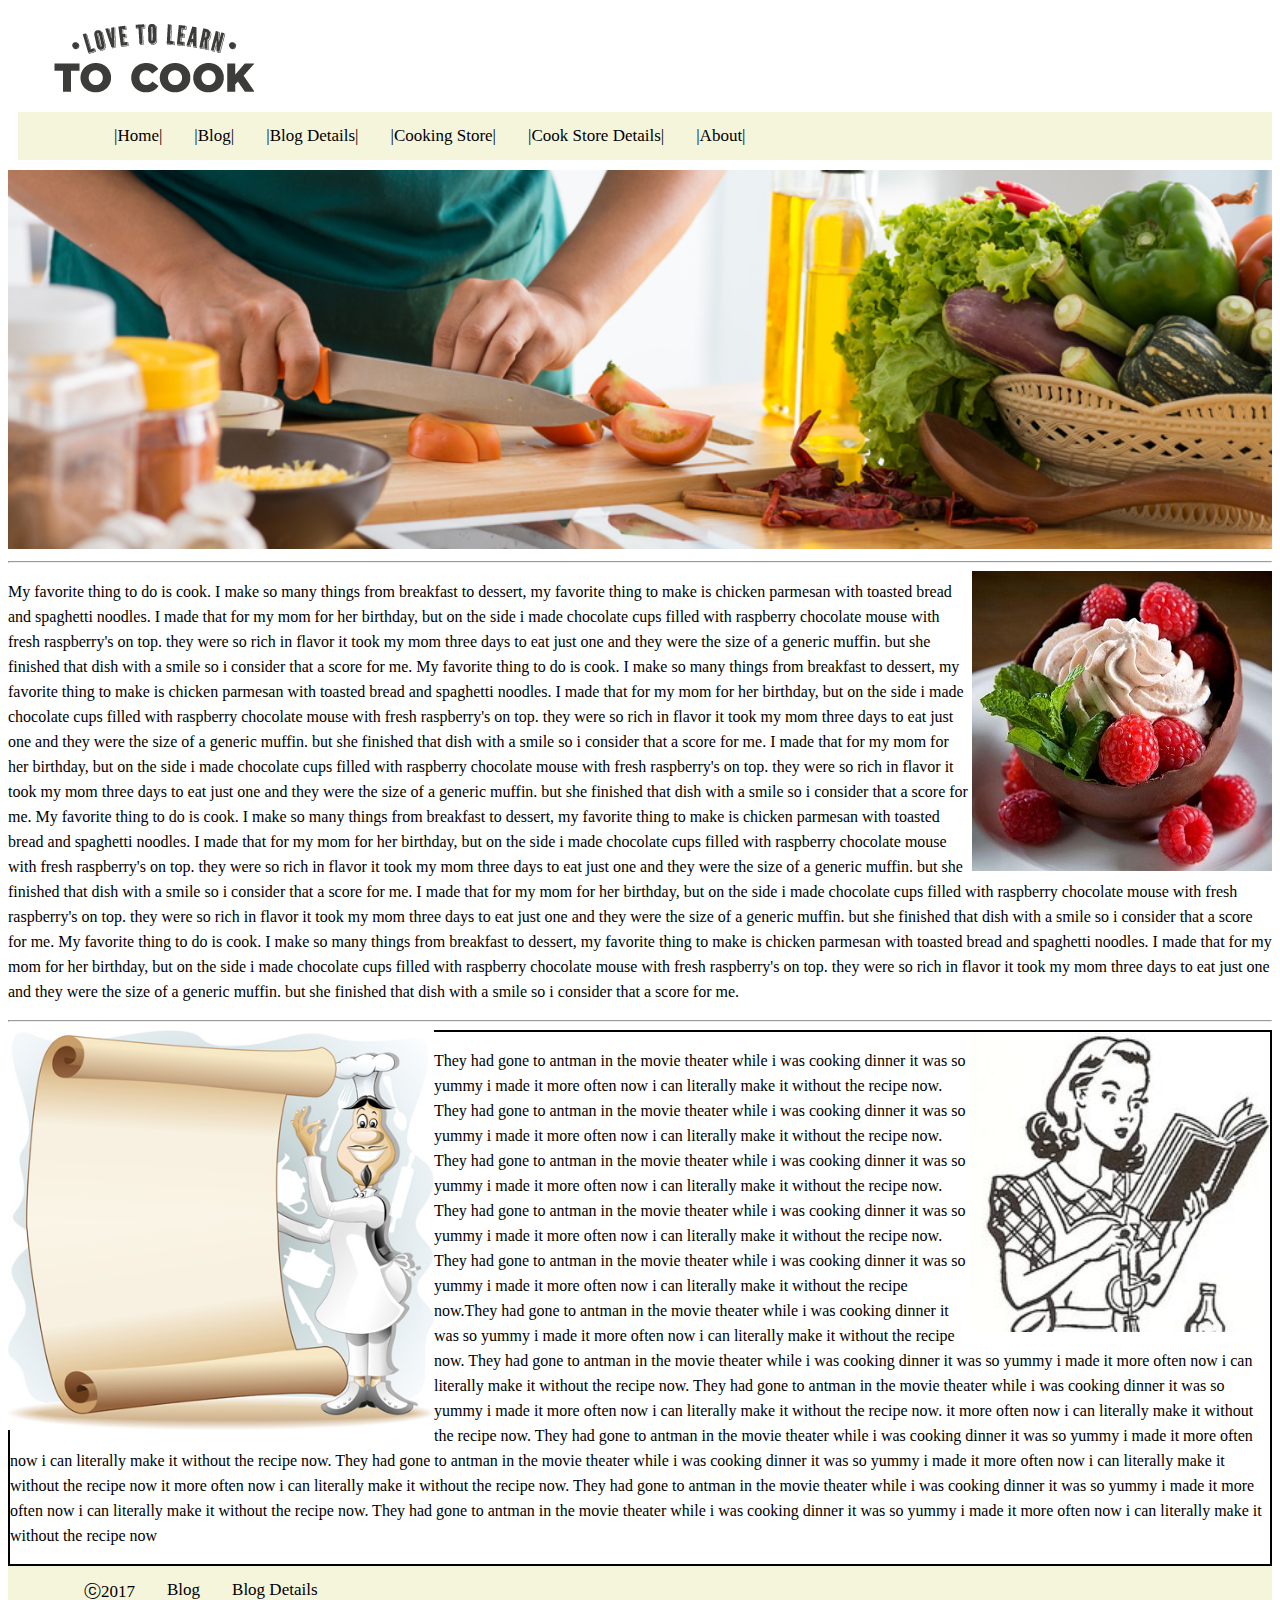
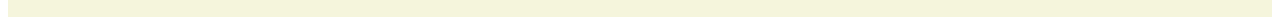
<file: index.html>
<!DOCTYPE html>
<html>
<head>
 <link rel="stylesheet" type="text/css" href="styles.css">
	<title>Trinity Siemer</title>
</head>
	<body>
	<a href="index.html">
		<img class="logo" src="logo.png">
	</a>
		<div class="topnav" id="link-container">
			<ul>
				<li class="bar bar1"><a href="index.html">|Home|</a></li>
				
				<li class="bar bar2"><a href="blog.html">|Blog|</a></li>

				<li class="bar bar3"><a href="blog-details.html">|Blog Details|</a></li>

				<li class="bar bar4" ><a href="cook1.html">|Cooking Store|</a></li>

				<li class="bar bar5" ><a href="cook2.html">|Cook Store Details|</a></li>

				<li class="bar bar6" ><a href="cook3.html">|About|</a></li>
			</ul>
		</div>
		<div>
			<img class="cook-pic-1" src="cooking-pic-1.jpg">
		</div>
		<div>
		<hr>
		<img class="food" src="coco-cups2.jpg">
			<p>My favorite thing to do is cook. I make so many things from breakfast to dessert, my favorite thing to make is chicken parmesan with toasted bread and spaghetti noodles. I made that for my mom for her birthday, but on the side i made chocolate cups filled with raspberry chocolate mouse with fresh raspberry's on top. they were so rich in flavor it took my mom three days to eat just one and they were the size of a generic muffin. but she finished that dish with a smile so i consider that a score for me. My favorite thing to do is cook. I make so many things from breakfast to dessert, my favorite thing to make is chicken parmesan with toasted bread and spaghetti noodles. I made that for my mom for her birthday, but on the side i made chocolate cups filled with raspberry chocolate mouse with fresh raspberry's on top. they were so rich in flavor it took my mom three days to eat just one and they were the size of a generic muffin. but she finished that dish with a smile so i consider that a score for me.  I made that for my mom for her birthday, but on the side i made chocolate cups filled with raspberry chocolate mouse with fresh raspberry's on top. they were so rich in flavor it took my mom three days to eat just one and they were the size of a generic muffin. but she finished that dish with a smile so i consider that a score for me. My favorite thing to do is cook. I make so many things from breakfast to dessert, my favorite thing to make is chicken parmesan with toasted bread and spaghetti noodles. I made that for my mom for her birthday, but on the side i made chocolate cups filled with raspberry chocolate mouse with fresh raspberry's on top. they were so rich in flavor it took my mom three days to eat just one and they were the size of a generic muffin. but she finished that dish with a smile so i consider that a score for me. I made that for my mom for her birthday, but on the side i made chocolate cups filled with raspberry chocolate mouse with fresh raspberry's on top. they were so rich in flavor it took my mom three days to eat just one and they were the size of a generic muffin. but she finished that dish with a smile so i consider that a score for me. My favorite thing to do is cook. I make so many things from breakfast to dessert, my favorite thing to make is chicken parmesan with toasted bread and spaghetti noodles. I made that for my mom for her birthday, but on the side i made chocolate cups filled with raspberry chocolate mouse with fresh raspberry's on top. they were so rich in flavor it took my mom three days to eat just one and they were the size of a generic muffin. but she finished that dish with a smile so i consider that a score for me. </p>
			<hr>
		</div>
		<img class="funny" src="funny-cook.jpg">
		<div  class="div1">
			<img id="girl" src="cooking.jpg">
			<p id="p2" >They had gone to antman in the movie theater while i was cooking dinner it was so yummy i made it more often now i can literally make it without the recipe now. They had gone to antman in the movie theater while i was cooking dinner it was so yummy i made it more often now i can literally make it without the recipe now. They had gone to antman in the movie theater while i was cooking dinner it was so yummy i made it more often now i can literally make it without the recipe now. They had gone to antman in the movie theater while i was cooking dinner it was so yummy i made it more often now i can literally make it without the recipe now. They had gone to antman in the movie theater while i was cooking dinner it was so yummy i made it more often now i can literally make it without the recipe now.They had gone to antman in the movie theater while i was cooking dinner it was so yummy i made it more often now i can literally make it without the recipe now. They had gone to antman in the movie theater while i was cooking dinner it was so yummy i made it more often now i can literally make it without the recipe now. They had gone to antman in the movie theater while i was cooking dinner it was so yummy i made it more often now i can literally make it without the recipe now. it more often now i can literally make it without the recipe now. They had gone to antman in the movie theater while i was cooking dinner it was so yummy i made it more often now i can literally make it without the recipe now. They had gone to antman in the movie theater while i was cooking dinner it was so yummy i made it more often now i can literally make it without the recipe now it more often now i can literally make it without the recipe now. They had gone to antman in the movie theater while i was cooking dinner it was so yummy i made it more often now i can literally make it without the recipe now. They had gone to antman in the movie theater while i was cooking dinner it was so yummy i made it more often now i can literally make it without the recipe now </p>
		</div>
		<div class="topnav">
			<ul>
				<li> <a href="index.html"> &#9426;2017</a></li>
				<li><a href="blog.html">Blog</a></li>
				<li><a href="blog-details.html">Blog Details</a></li>
			</ul>
		</div>
	</body>
</html>
</file>
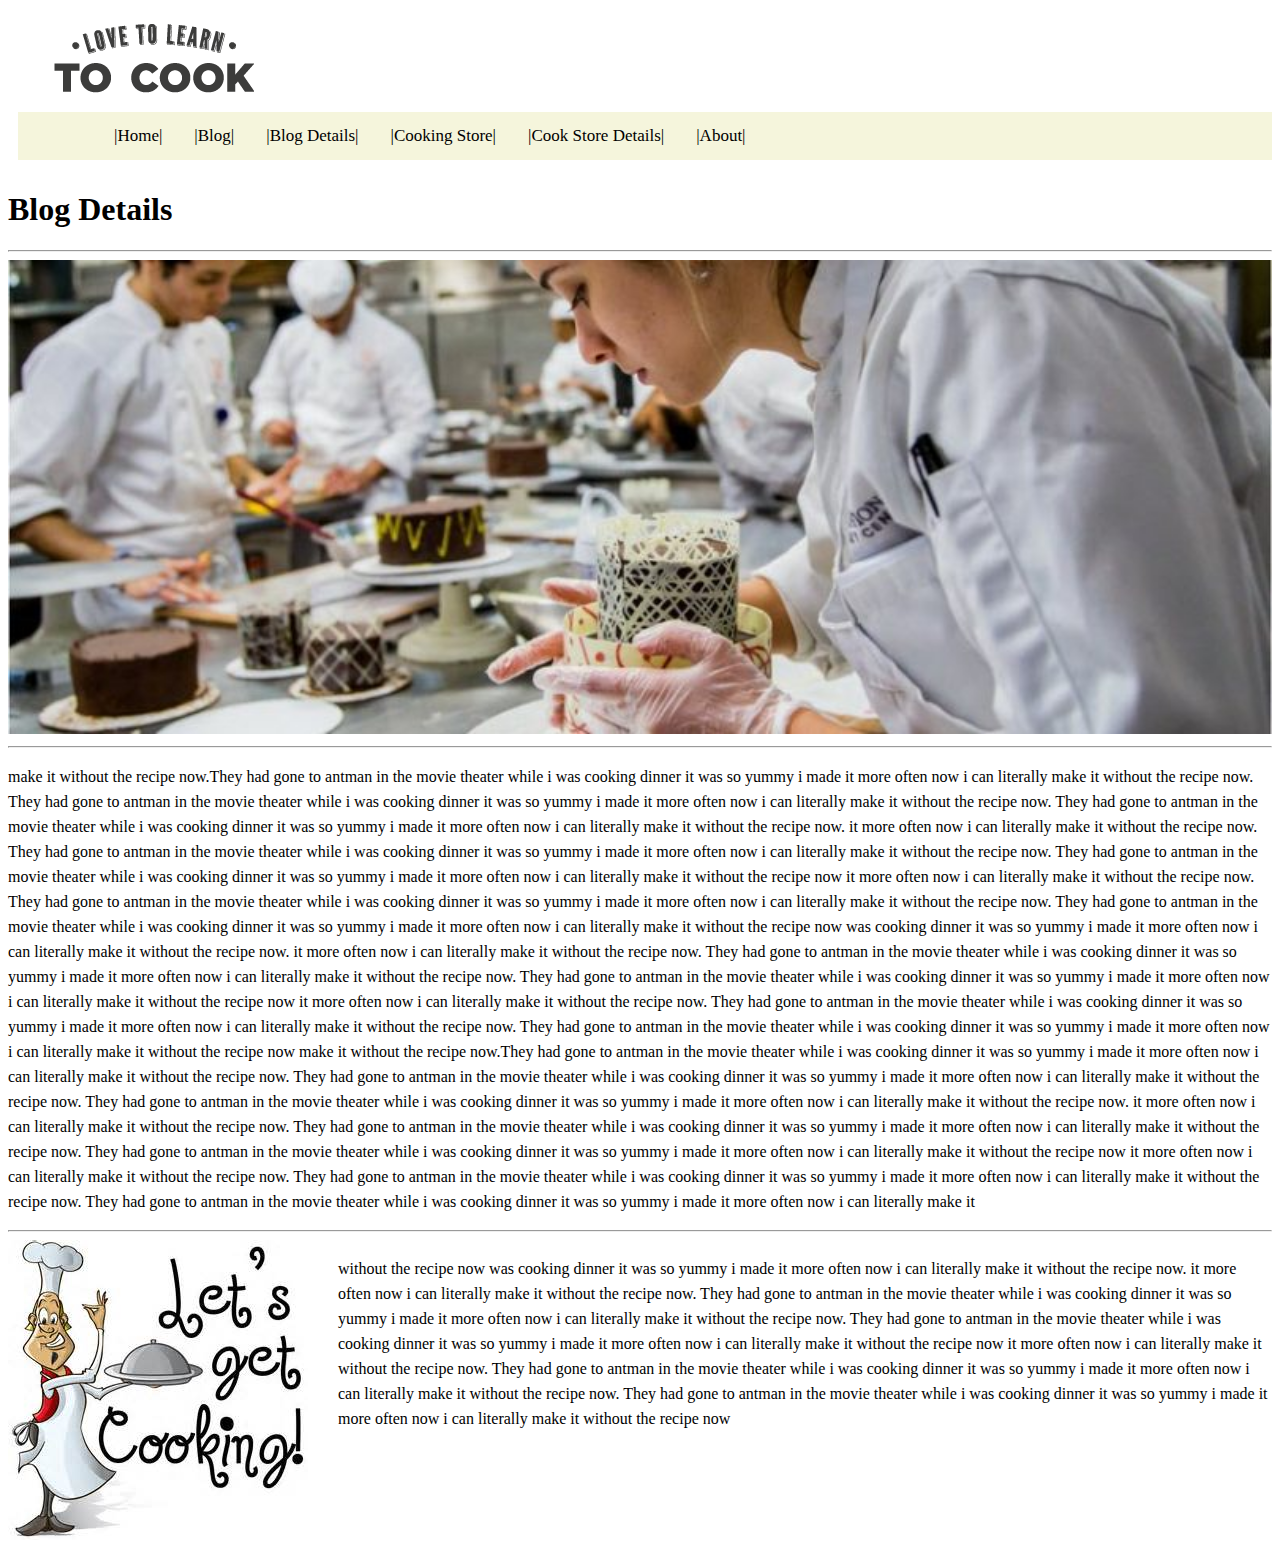
<file: blog-details.html>
<!DOCTYPE html>
<html>
<head>
 <link rel="stylesheet" type="text/css" href="styles.css">
	<title>Blog</title>
</head>
<body>
<a href="index.html">
		<img class="logo" src="logo.png">
	</a>
		<div class="topnav" id="link-container">
			<ul>
				<li class="bar bar1"><a href="index.html">|Home|</a></li>
				
				<li class="bar bar2"><a href="blog.html">|Blog|</a></li>

				<li class="bar bar3"><a href="blog-details.html">|Blog Details|</a></li>

				<li class="bar bar4" ><a href="cook1.html">|Cooking Store|</a></li>

				<li class="bar bar5" ><a href="cook2.html">|Cook Store Details|</a></li>

				<li class="bar bar6" ><a href="cook3.html">|About|</a></li>
			</ul>
		</div>
		<h1>Blog Details</h1>
		<hr>
		<img class="pic5" src="pic5.jpg">
		<hr>
		<p>make it without the recipe now.They had gone to antman in the movie theater while i was cooking dinner it was so yummy i made it more often now i can literally make it without the recipe now. They had gone to antman in the movie theater while i was cooking dinner it was so yummy i made it more often now i can literally make it without the recipe now. They had gone to antman in the movie theater while i was cooking dinner it was so yummy i made it more often now i can literally make it without the recipe now. it more often now i can literally make it without the recipe now. They had gone to antman in the movie theater while i was cooking dinner it was so yummy i made it more often now i can literally make it without the recipe now. They had gone to antman in the movie theater while i was cooking dinner it was so yummy i made it more often now i can literally make it without the recipe now it more often now i can literally make it without the recipe now. They had gone to antman in the movie theater while i was cooking dinner it was so yummy i made it more often now i can literally make it without the recipe now. They had gone to antman in the movie theater while i was cooking dinner it was so yummy i made it more often now i can literally make it without the recipe now was cooking dinner it was so yummy i made it more often now i can literally make it without the recipe now. it more often now i can literally make it without the recipe now. They had gone to antman in the movie theater while i was cooking dinner it was so yummy i made it more often now i can literally make it without the recipe now. They had gone to antman in the movie theater while i was cooking dinner it was so yummy i made it more often now i can literally make it without the recipe now it more often now i can literally make it without the recipe now. They had gone to antman in the movie theater while i was cooking dinner it was so yummy i made it more often now i can literally make it without the recipe now. They had gone to antman in the movie theater while i was cooking dinner it was so yummy i made it more often now i can literally make it without the recipe now make it without the recipe now.They had gone to antman in the movie theater while i was cooking dinner it was so yummy i made it more often now i can literally make it without the recipe now. They had gone to antman in the movie theater while i was cooking dinner it was so yummy i made it more often now i can literally make it without the recipe now. They had gone to antman in the movie theater while i was cooking dinner it was so yummy i made it more often now i can literally make it without the recipe now. it more often now i can literally make it without the recipe now. They had gone to antman in the movie theater while i was cooking dinner it was so yummy i made it more often now i can literally make it without the recipe now. They had gone to antman in the movie theater while i was cooking dinner it was so yummy i made it more often now i can literally make it without the recipe now it more often now i can literally make it without the recipe now. They had gone to antman in the movie theater while i was cooking dinner it was so yummy i made it more often now i can literally make it without the recipe now. They had gone to antman in the movie theater while i was cooking dinner it was so yummy i made it more often now i can literally make it </p>
		<hr>
		<div class="div5" >
		<img class="pic1" src="letsgetcooking.jpg">
		<p class="text1">without the recipe now was cooking dinner it was so yummy i made it more often now i can literally make it without the recipe now. it more often now i can literally make it without the recipe now. They had gone to antman in the movie theater while i was cooking dinner it was so yummy i made it more often now i can literally make it without the recipe now. They had gone to antman in the movie theater while i was cooking dinner it was so yummy i made it more often now i can literally make it without the recipe now it more often now i can literally make it without the recipe now. They had gone to antman in the movie theater while i was cooking dinner it was so yummy i made it more often now i can literally make it without the recipe now. They had gone to antman in the movie theater while i was cooking dinner it was so yummy i made it more often now i can literally make it without the recipe now</p>
		<br>
		</div>

		

</body>
</html>
</file>
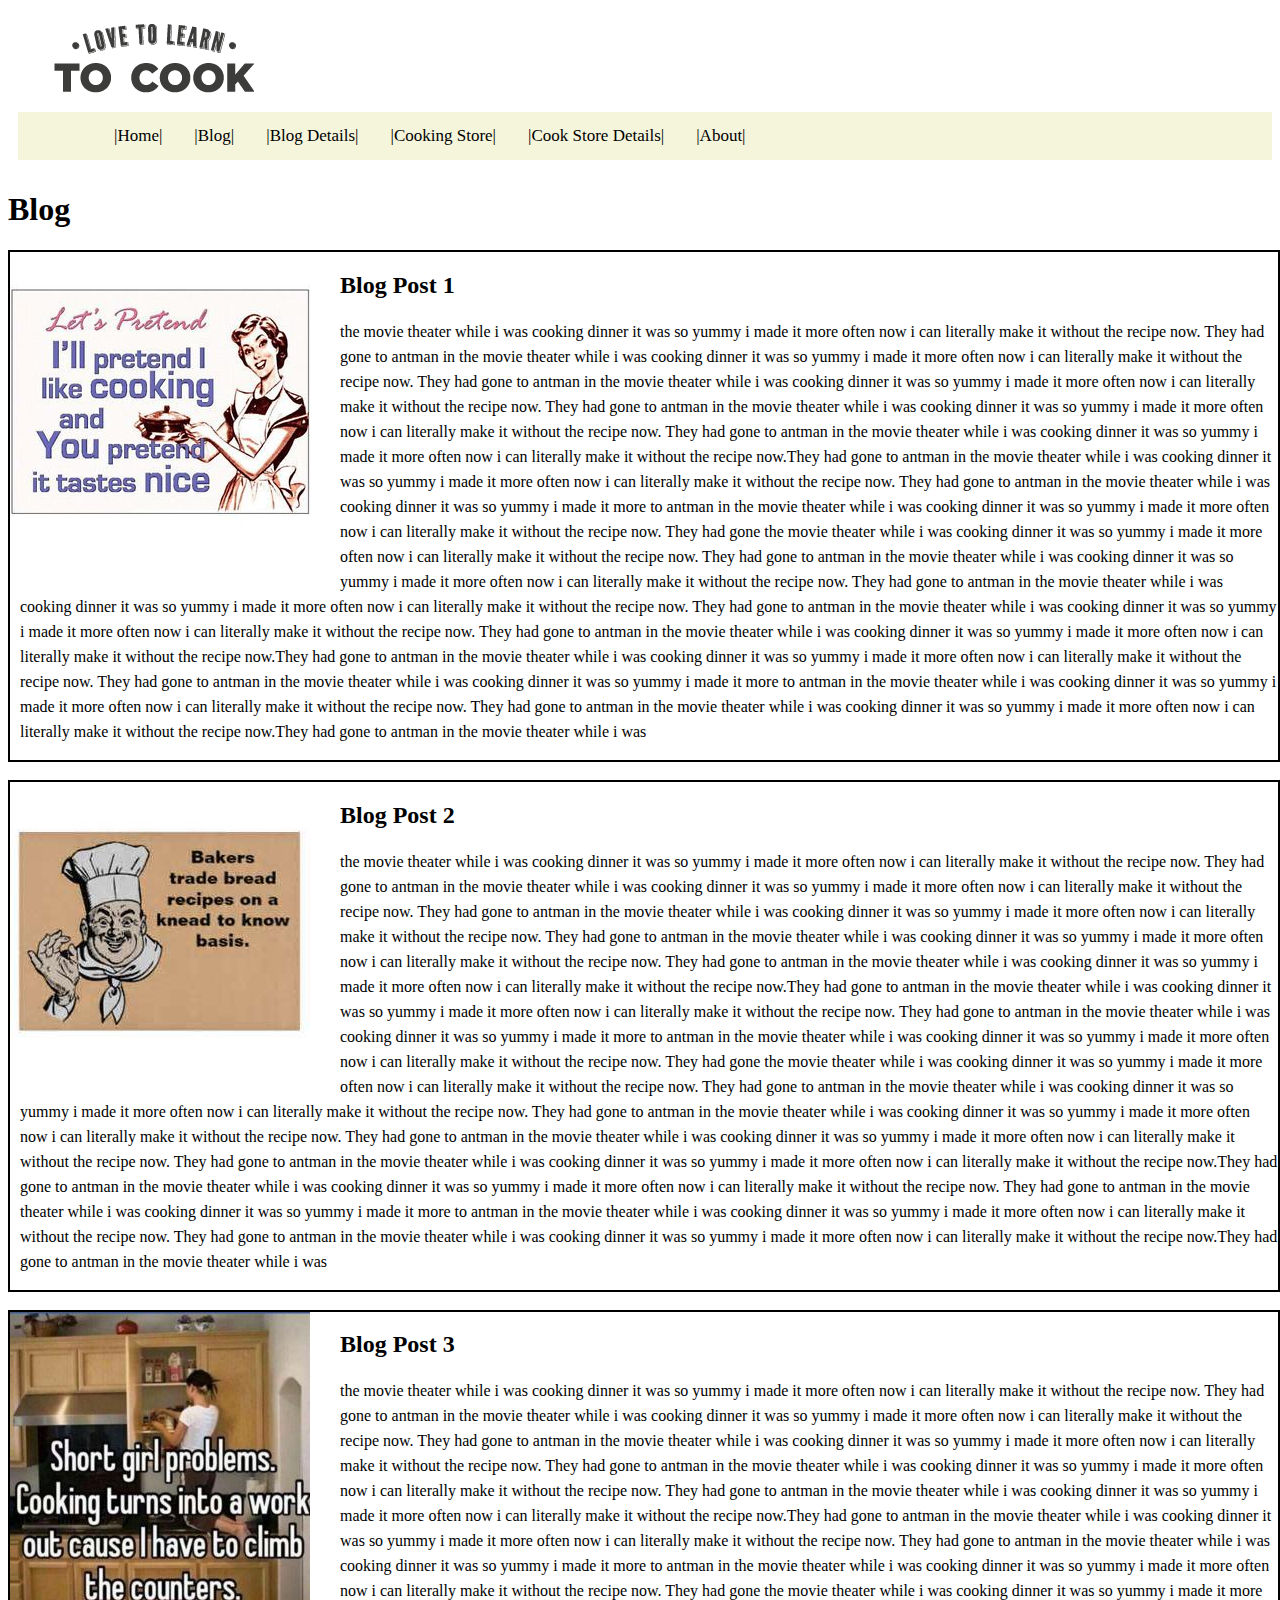
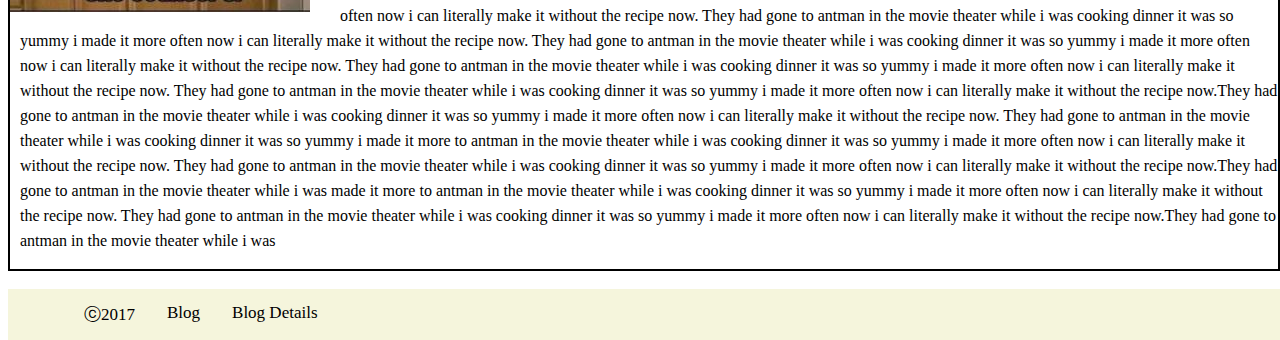
<file: blog.html>
<!DOCTYPE html>
<html>
<head>
 <link rel="stylesheet" type="text/css" href="styles.css">
	<title>Blog</title>
</head>
<body>
<a href="index.html">
		<img class="logo" src="logo.png">
	</a>
		<div class="topnav" id="link-container">
			<ul>
				<li class="bar bar1"><a href="index.html">|Home|</a></li>
				
				<li class="bar bar2"><a href="blog.html">|Blog|</a></li>

				<li class="bar bar3"><a href="blog-details.html">|Blog Details|</a></li>

				<li class="bar bar4" ><a href="cook1.html">|Cooking Store|</a></li>

				<li class="bar bar5" ><a href="cook2.html">|Cook Store Details|</a></li>

				<li class="bar bar6" ><a href="cook3.html">|About|</a></li>
			</ul>
		</div>
	<div class="blocks" >
			<h1>Blog</h1>
			<div class="div2">
				<img class="pic1" src="pic1.jpg">
				<h2>Blog Post 1</h2>
				<p class="text1">the movie theater while i was cooking dinner it was so yummy i made it more often now i can literally make it without the recipe now. They had gone to antman in the movie theater while i was cooking dinner it was so yummy i made it more often now i can literally make it without the recipe now. They had gone to antman in the movie theater while i was cooking dinner it was so yummy i made it more often now i can literally make it without the recipe now. They had gone to antman in the movie theater while i was cooking dinner it was so yummy i made it more often now i can literally make it without the recipe now. They had gone to antman in the movie theater while i was cooking dinner it was so yummy i made it more often now i can literally make it without the recipe now.They had gone to antman in the movie theater while i was cooking dinner it was so yummy i made it more often now i can literally make it without the recipe now. They had gone to antman in the movie theater while i was cooking dinner it was so yummy i made it more to antman in the movie theater while i was cooking dinner it was so yummy i made it more often now i can literally make it without the recipe now. They had gone the movie theater while i was cooking dinner it was so yummy i made it more often now i can literally make it without the recipe now. They had gone to antman in the movie theater while i was cooking dinner it was so yummy i made it more often now i can literally make it without the recipe now. They had gone to antman in the movie theater while i was cooking dinner it was so yummy i made it more often now i can literally make it without the recipe now. They had gone to antman in the movie theater while i was cooking dinner it was so yummy i made it more often now i can literally make it without the recipe now. They had gone to antman in the movie theater while i was cooking dinner it was so yummy i made it more often now i can literally make it without the recipe now.They had gone to antman in the movie theater while i was cooking dinner it was so yummy i made it more often now i can literally make it without the recipe now. They had gone to antman in the movie theater while i was cooking dinner it was so yummy i made it more to antman in the movie theater while i was cooking dinner it was so yummy i made it more often now i can literally make it without the recipe now. They had gone to antman in the movie theater while i was cooking dinner it was so yummy i made it more often now i can literally make it without the recipe now.They had gone to antman in the movie theater while i was <br> <p>
			</div>
			<br>

			<div class="div3">
			
			<img class="pic1" id="bread" src="bread.jpg">
			<h2>Blog Post 2</h2>
				<p class="text1" >the movie theater while i was cooking dinner it was so yummy i made it more often now i can literally make it without the recipe now. They had gone to antman in the movie theater while i was cooking dinner it was so yummy i made it more often now i can literally make it without the recipe now. They had gone to antman in the movie theater while i was cooking dinner it was so yummy i made it more often now i can literally make it without the recipe now. They had gone to antman in the movie theater while i was cooking dinner it was so yummy i made it more often now i can literally make it without the recipe now. They had gone to antman in the movie theater while i was cooking dinner it was so yummy i made it more often now i can literally make it without the recipe now.They had gone to antman in the movie theater while i was cooking dinner it was so yummy i made it more often now i can literally make it without the recipe now. They had gone to antman in the movie theater while i was cooking dinner it was so yummy i made it more to antman in the movie theater while i was cooking dinner it was so yummy i made it more often now i can literally make it without the recipe now. They had gone 
				the movie theater while i was cooking dinner it was so yummy i made it more often now i can literally make it without the recipe now. They had gone to antman in the movie theater while i was cooking dinner it was so yummy i made it more often now i can literally make it without the recipe now. They had gone to antman in the movie theater while i was cooking dinner it was so yummy i made it more often now i can literally make it without the recipe now. They had gone to antman in the movie theater while i was cooking dinner it was so yummy i made it more often now i can literally make it without the recipe now. They had gone to antman in the movie theater while i was cooking dinner it was so yummy i made it more often now i can literally make it without the recipe now.They had gone to antman in the movie theater while i was cooking dinner it was so yummy i made it more often now i can literally make it without the recipe now. They had gone to antman in the movie theater while i was cooking dinner it was so yummy i made it more to antman in the movie theater while i was cooking dinner it was so yummy i made it more often now i can literally make it without the recipe now. They had gone to antman in the movie theater while i was cooking dinner it was so yummy i made it more often now i can literally make it without the recipe now.They had gone to antman in the movie theater while i was</p>
			</div>
			<br>
			<div class="div4">
			<img class="pic2" src="funny-girl.jpg">
			<h2>Blog Post 3</h2>
				<p class="text1" >the movie theater while i was cooking dinner it was so yummy i made it more often now i can literally make it without the recipe now. They had gone to antman in the movie theater while i was cooking dinner it was so yummy i made it more often now i can literally make it without the recipe now. They had gone to antman in the movie theater while i was cooking dinner it was so yummy i made it more often now i can literally make it without the recipe now. They had gone to antman in the movie theater while i was cooking dinner it was so yummy i made it more often now i can literally make it without the recipe now. They had gone to antman in the movie theater while i was cooking dinner it was so yummy i made it more often now i can literally make it without the recipe now.They had gone to antman in the movie theater while i was cooking dinner it was so yummy i made it more often now i can literally make it without the recipe now. They had gone to antman in the movie theater while i was cooking dinner it was so yummy i made it more to antman in the movie theater while i was cooking dinner it was so yummy i made it more often now i can literally make it without the recipe now. They had gone 
				the movie theater while i was cooking dinner it was so yummy i made it more often now i can literally make it without the recipe now. They had gone to antman in the movie theater while i was cooking dinner it was so yummy i made it more often now i can literally make it without the recipe now. They had gone to antman in the movie theater while i was cooking dinner it was so yummy i made it more often now i can literally make it without the recipe now. They had gone to antman in the movie theater while i was cooking dinner it was so yummy i made it more often now i can literally make it without the recipe now. They had gone to antman in the movie theater while i was cooking dinner it was so yummy i made it more often now i can literally make it without the recipe now.They had gone to antman in the movie theater while i was cooking dinner it was so yummy i made it more often now i can literally make it without the recipe now. They had gone to antman in the movie theater while i was cooking dinner it was so yummy i made it more to antman in the movie theater while i was cooking dinner it was so yummy i made it more often now i can literally make it without the recipe now. They had gone to antman in the movie theater while i was cooking dinner it was so yummy i made it more often now i can literally make it without the recipe now.They had gone to antman in the movie theater while i was made it more to antman in the movie theater while i was cooking dinner it was so yummy i made it more often now i can literally make it without the recipe now. They had gone to antman in the movie theater while i was cooking dinner it was so yummy i made it more often now i can literally make it without the recipe now.They had gone to antman in the movie theater while i was</p>
			</div>
		<br>	
	<div class="topnav">
			<ul>
				<li> <a href="index.html"> &#9426;2017</a></li>
				<li><a href="blog.html">Blog</a></li>
				<li><a href="blog-details.html">Blog Details</a></li>
			</ul>
		</div>
</body>
</html>
</file>
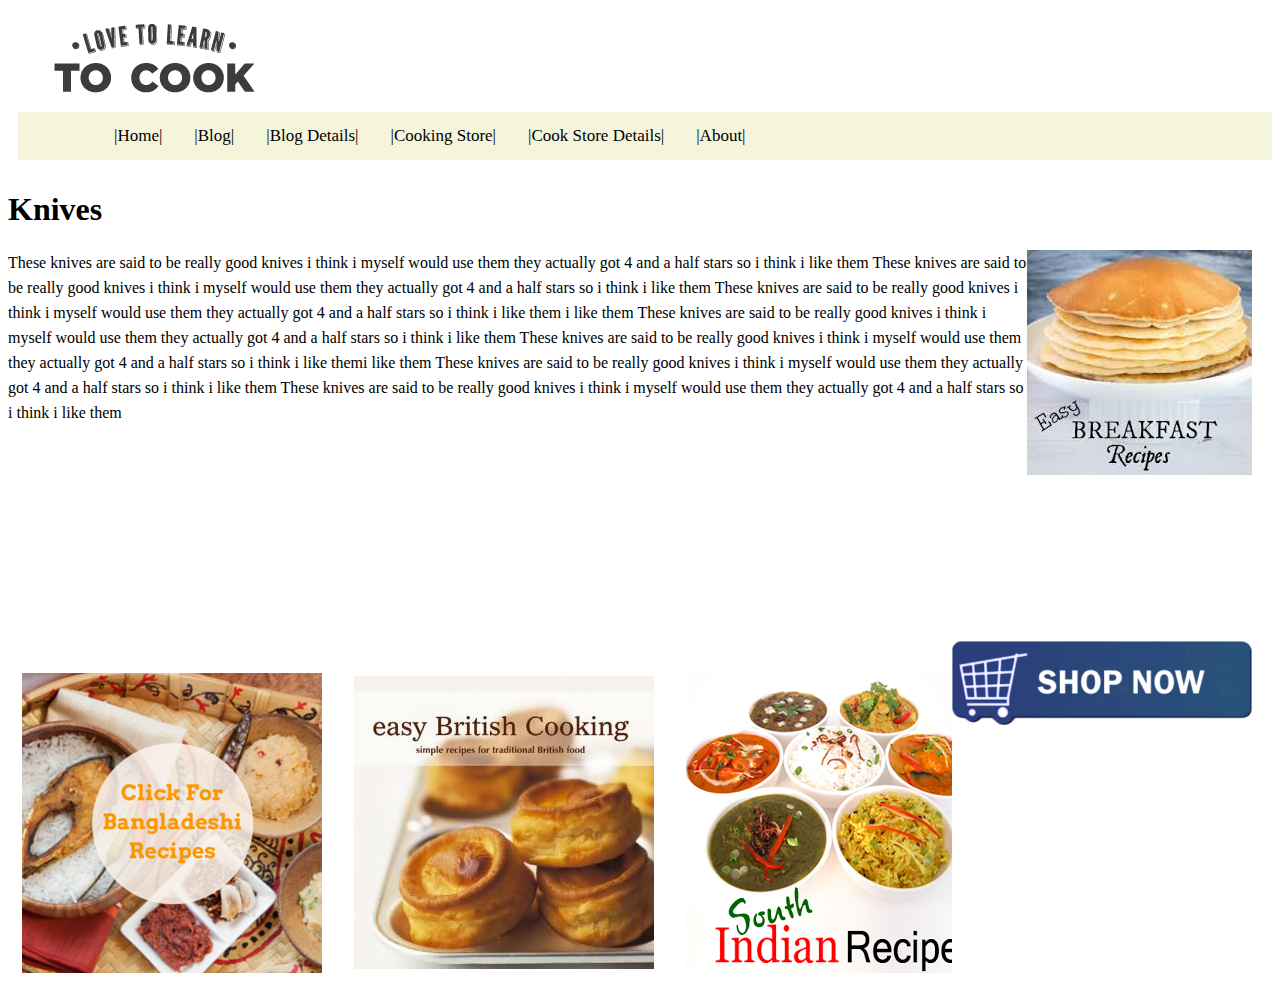
<file: Breakfast.html>
<!DOCTYPE html>
<html>
<head>
 <link rel="stylesheet" type="text/css" href="styles.css">
	<title>Blog</title>
</head>
<body>
<a href="index.html">
		<img class="logo" src="logo.png">
	</a>
		<div class="topnav" id="link-container">
			<ul>
				<li class="bar bar1"><a href="index.html">|Home|</a></li>
				
				<li class="bar bar2"><a href="blog.html">|Blog|</a></li>

				<li class="bar bar3"><a href="blog-details.html">|Blog Details|</a></li>

				<li class="bar bar4" ><a href="cook1.html">|Cooking Store|</a></li>

				<li class="bar bar5" ><a href="cook2.html">|Cook Store Details|</a></li>

				<li class="bar bar6" ><a href="cook3.html">|About|</a></li>
			</ul>
		</div>
		<h1>Knives</h1>
		<div >
		<img src="cb7.jpg" class="knives">

		<p class="paragraph">These knives are said to be really good knives i think i myself would use them they actually got 4 and a half stars so i think i like them These knives are said to be really good knives i think i myself would use them they actually got 4 and a half stars so i think i like them These knives are said to be really good knives i think i myself would use them they actually got 4 and a half stars so i think i like them i like them These knives are said to be really good knives i think i myself would use them they actually got 4 and a half stars so i think i like them These knives are said to be really good knives i think i myself would use them they actually got 4 and a half stars so i think i like themi like them These knives are said to be really good knives i think i myself would use them they actually got 4 and a half stars so i think i like them These knives are said to be really good knives i think i myself would use them they actually got 4 and a half stars so i think i like them</p>
		<a href="https://www.amazon.com/">
		<img class="buy" src="buy-button.jpg">
		</a>
		</div>
		<div class="scrollmenu" >

			<a href="cook2.html"><img  src="cb3.jpg"></a>

			<a href="british.html"><img  src="cb1.jpg"></a>

			<a href="Indian.html"><img  src="cb4.jpg"></a>

			<a href="Korean.html"><img  src="cb2.jpg"></a>

			<a href="Urdu.html"><img  src="cb8.jpg"></a>

			<a href="Chinese.html"><img  src="cb5.jpg"></a>

			<a href="Recipes.html"><img  src="cb6.jpg"></a>

			<a href="Dutch.html"><img  src="cb9.jpg"></a>

		</div>

</body>
</html>
</file>
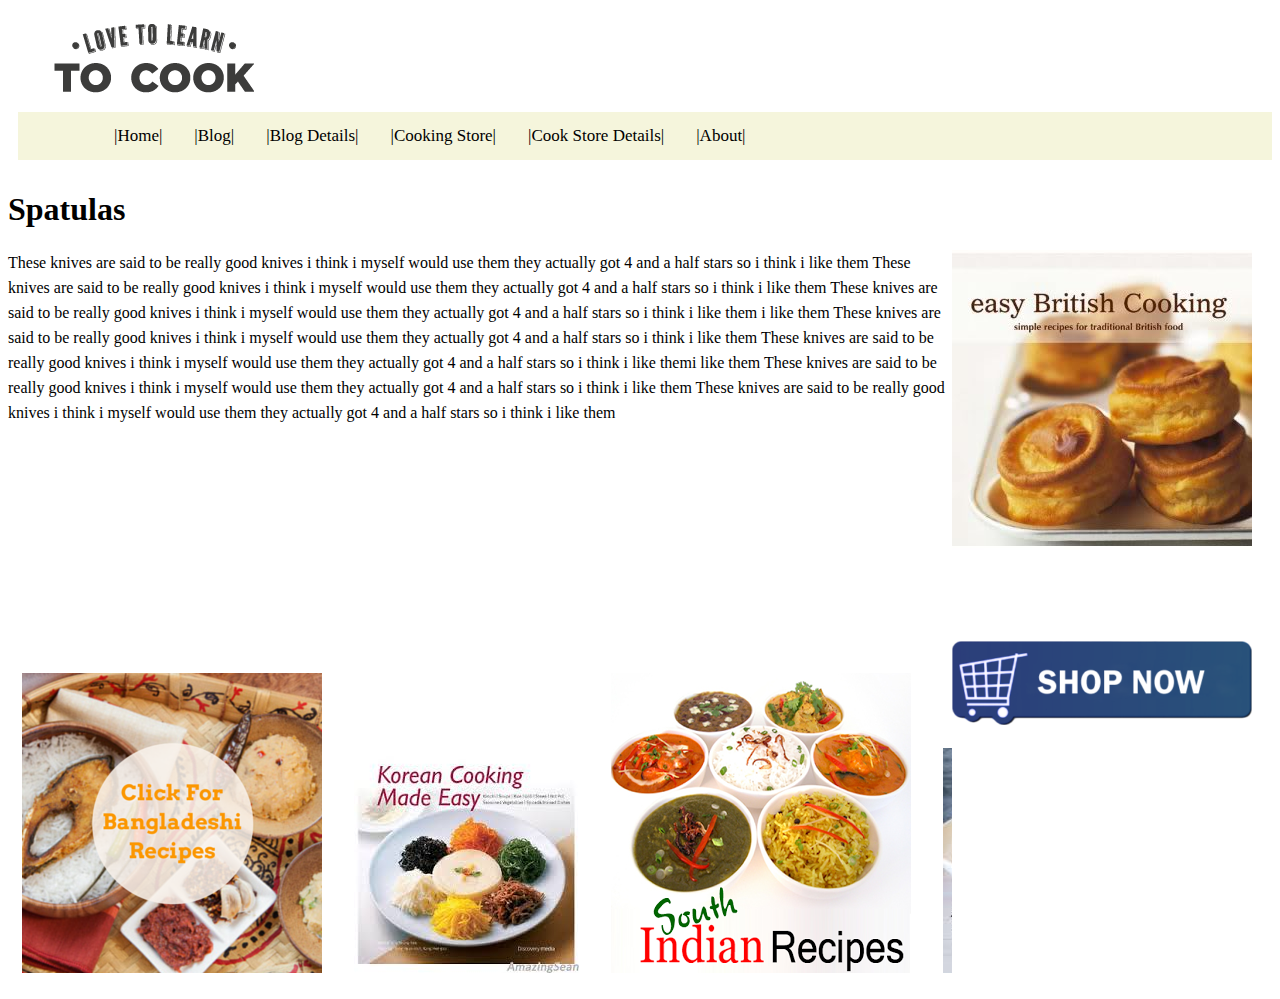
<file: british.html>
<!DOCTYPE html>
<html>
<head>
 <link rel="stylesheet" type="text/css" href="styles.css">
	<title>Blog</title>
</head>
<body>
<a href="index.html">
		<img class="logo" src="logo.png">
	</a>
		<div class="topnav" id="link-container">
			<ul>
				<li class="bar bar1"><a href="index.html">|Home|</a></li>
				
				<li class="bar bar2"><a href="blog.html">|Blog|</a></li>

				<li class="bar bar3"><a href="blog-details.html">|Blog Details|</a></li>

				<li class="bar bar4" ><a href="cook1.html">|Cooking Store|</a></li>

				<li class="bar bar5" ><a href="cook2.html">|Cook Store Details|</a></li>

				<li class="bar bar6" ><a href="cook3.html">|About|</a></li>
			</ul>
		</div>
		<h1>Spatulas</h1>
		<div >
		<img src="cb1.jpg" class="knives">

		<p class="paragraph">These knives are said to be really good knives i think i myself would use them they actually got 4 and a half stars so i think i like them These knives are said to be really good knives i think i myself would use them they actually got 4 and a half stars so i think i like them These knives are said to be really good knives i think i myself would use them they actually got 4 and a half stars so i think i like them i like them These knives are said to be really good knives i think i myself would use them they actually got 4 and a half stars so i think i like them These knives are said to be really good knives i think i myself would use them they actually got 4 and a half stars so i think i like themi like them These knives are said to be really good knives i think i myself would use them they actually got 4 and a half stars so i think i like them These knives are said to be really good knives i think i myself would use them they actually got 4 and a half stars so i think i like them</p>
		<a href="https://www.amazon.com/">
		<img class="buy" src="buy-button.jpg">
		</a>
		</div>
		<div class="scrollmenu" >

			<a href="cook2.html"><img  src="cb3.jpg"></a>

			<a href="Korean.html"><img  src="cb2.jpg"></a>

			<a href="Indian.html"><img  src="cb4.jpg"></a>

			<a href="Breakfast.html"><img  src="cb7.jpg"></a>

			<a href="Urdu.html"><img  src="cb8.jpg"></a>

			<a href="Chinese.html"><img  src="cb5.jpg"></a>

			<a href="Recipes.html"><img  src="cb6.jpg"></a>

			<a href="Dutch.html"><img  src="cb9.jpg"></a>

		</div>

</body>
</html>
</file>
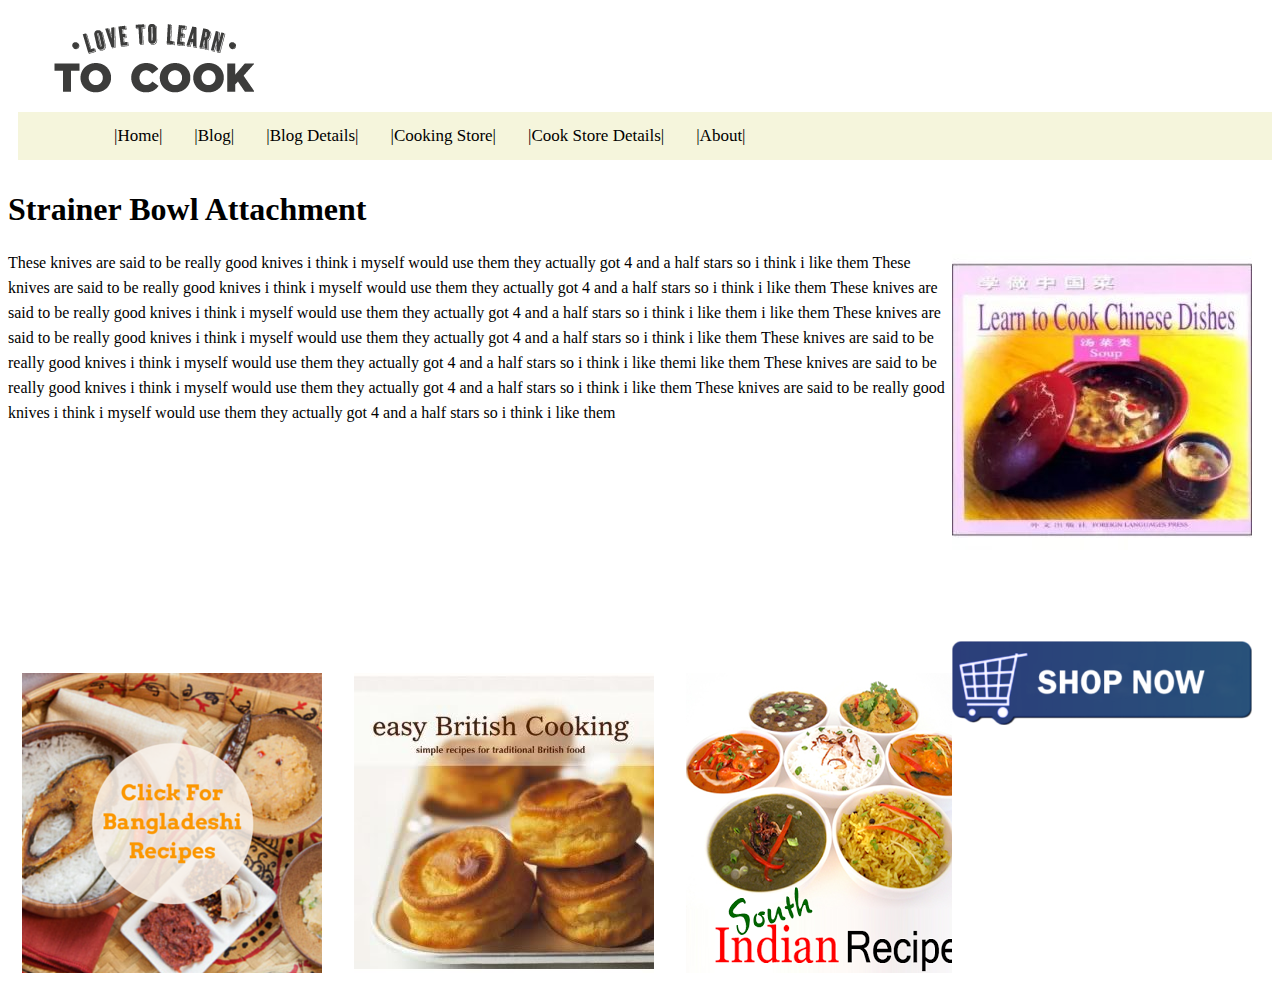
<file: Chinese.html>
<!DOCTYPE html>
<html>
<head>
 <link rel="stylesheet" type="text/css" href="styles.css">
	<title>Blog</title>
</head>
<body>
<a href="index.html">
		<img class="logo" src="logo.png">
	</a>
		<div class="topnav" id="link-container">
			<ul>
				<li class="bar bar1"><a href="index.html">|Home|</a></li>
				
				<li class="bar bar2"><a href="blog.html">|Blog|</a></li>

				<li class="bar bar3"><a href="blog-details.html">|Blog Details|</a></li>

				<li class="bar bar4" ><a href="cook1.html">|Cooking Store|</a></li>

				<li class="bar bar5" ><a href="cook2.html">|Cook Store Details|</a></li>

				<li class="bar bar6" ><a href="cook3.html">|About|</a></li>
			</ul>
		</div>
		<h1>Strainer Bowl Attachment</h1>
		<div >
		<img src="cb5.jpg" class="knives">

		<p class="paragraph">These knives are said to be really good knives i think i myself would use them they actually got 4 and a half stars so i think i like them These knives are said to be really good knives i think i myself would use them they actually got 4 and a half stars so i think i like them These knives are said to be really good knives i think i myself would use them they actually got 4 and a half stars so i think i like them i like them These knives are said to be really good knives i think i myself would use them they actually got 4 and a half stars so i think i like them These knives are said to be really good knives i think i myself would use them they actually got 4 and a half stars so i think i like themi like them These knives are said to be really good knives i think i myself would use them they actually got 4 and a half stars so i think i like them These knives are said to be really good knives i think i myself would use them they actually got 4 and a half stars so i think i like them</p>
		<a href="https://www.amazon.com/">
		<img class="buy" src="buy-button.jpg">
		</a>
		</div>
		<div class="scrollmenu" >

			<a href="cook2.html"><img  src="cb3.jpg"></a>

			<a href="british.html"><img  src="cb1.jpg"></a>

			<a href="Indian.html"><img  src="cb4.jpg"></a>

			<a href="Breakfast.html"><img  src="cb7.jpg"></a>

			<a href="Urdu.html"><img  src="cb8.jpg"></a>

			<a href="Korean.html"><img  src="cb2.jpg"></a>

			<a href="Recipes.html"><img  src="cb6.jpg"></a>

			<a href="Dutch.html"><img  src="cb9.jpg"></a>

		</div>

</body>
</html>
</file>
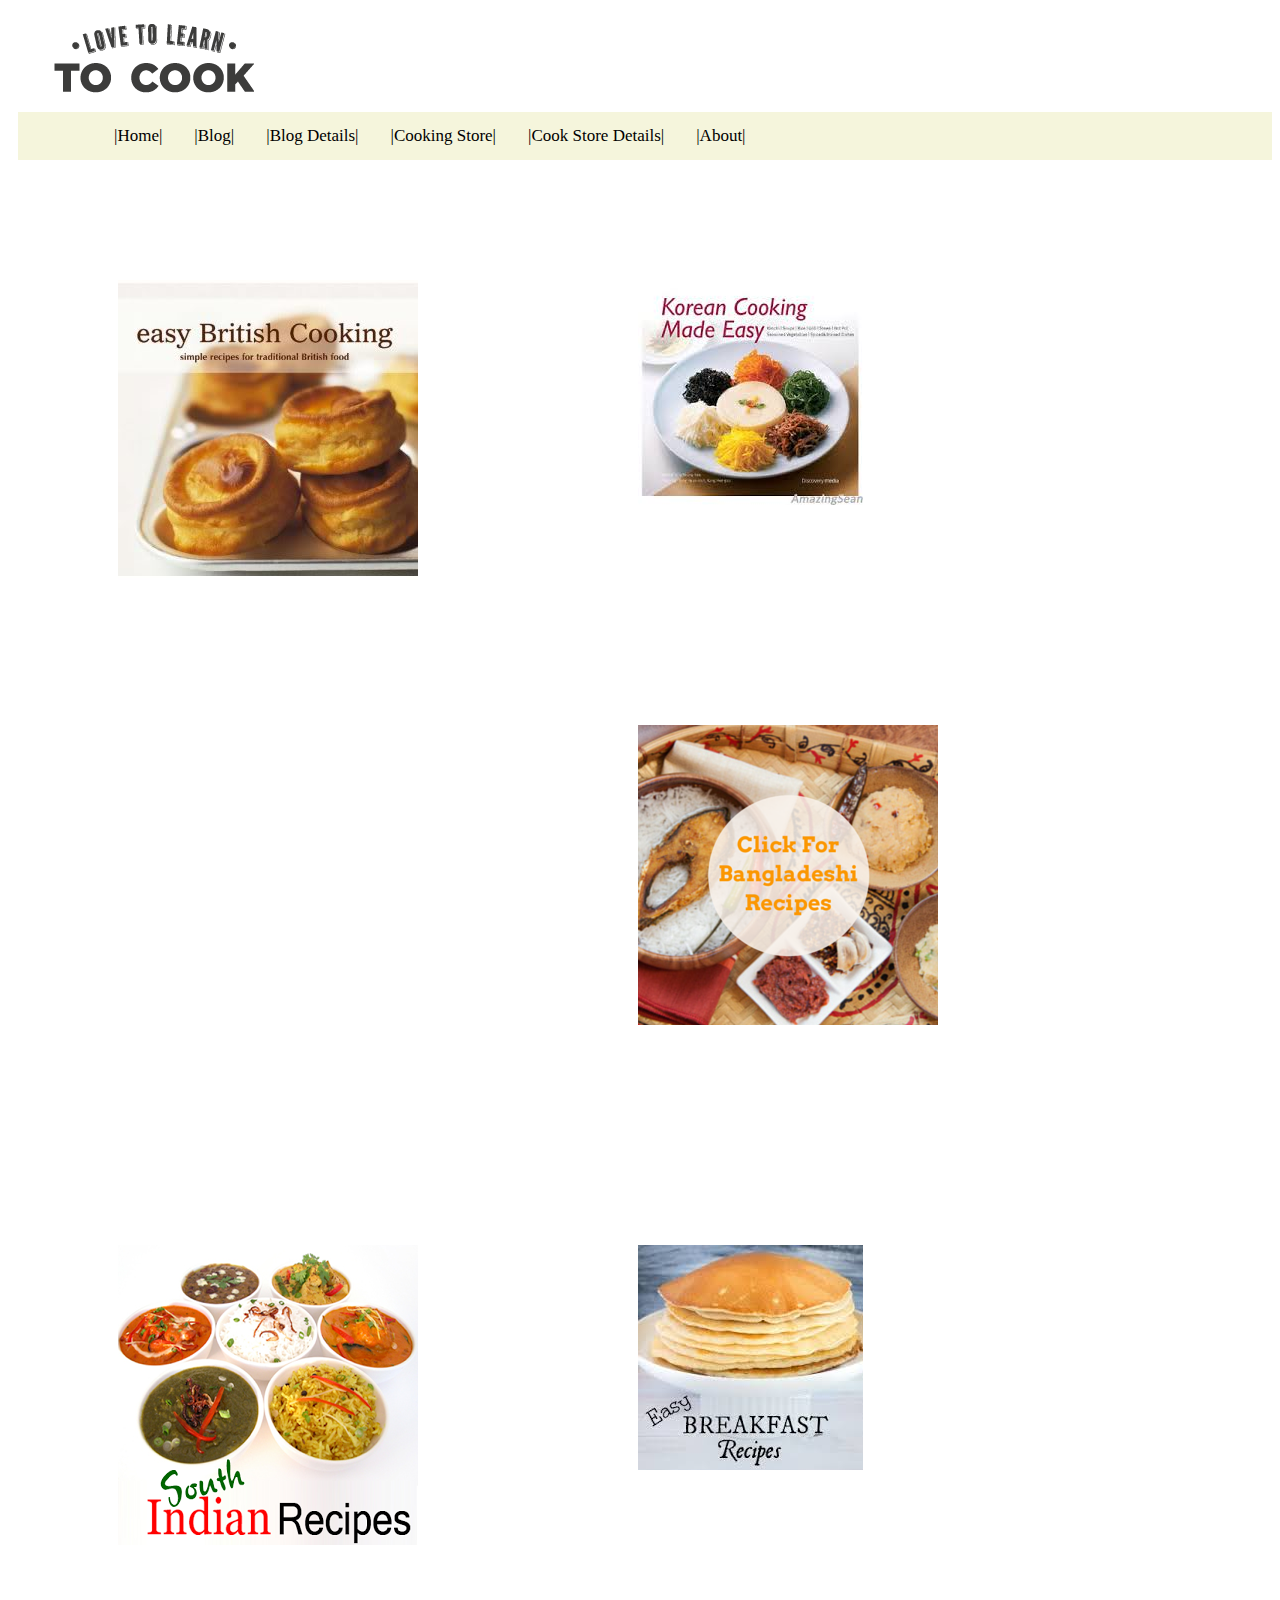
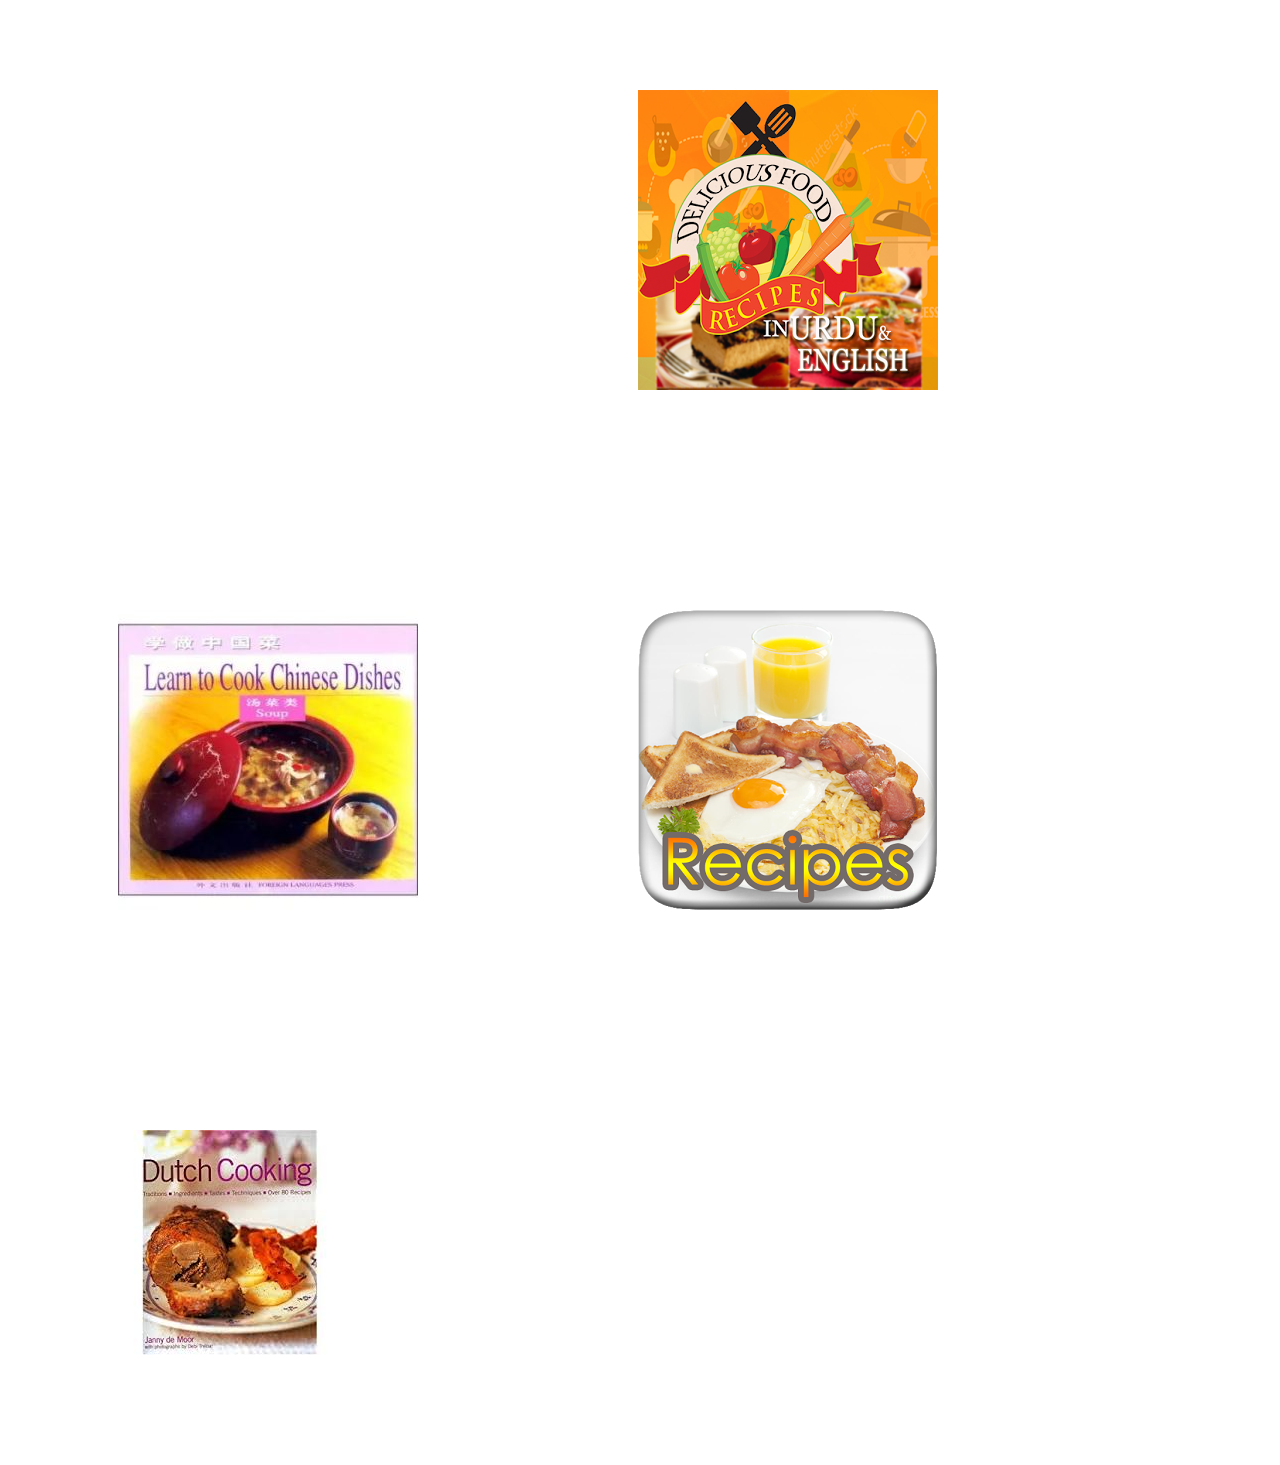
<file: cook1.html>
<!DOCTYPE html>
<html>
<head>
 <link rel="stylesheet" type="text/css" href="styles.css">
	<title>Blog</title>
</head>
<body>
<a href="index.html">
		<img class="logo" src="logo.png">
	</a>
		<div class="topnav" id="link-container">
			<ul>
				<li class="bar bar1"><a href="index.html">|Home|</a></li>
				
				<li class="bar bar2"><a href="blog.html">|Blog|</a></li>

				<li class="bar bar3"><a href="blog-details.html">|Blog Details|</a></li>

				<li class="bar bar4" ><a href="cook1.html">|Cooking Store|</a></li>

				<li class="bar bar5" ><a href="cook2.html">|Cook Store Details|</a></li>

				<li class="bar bar6" ><a href="cook3.html">|About|</a></li>
			</ul>
		</div>
		<a href="cook2.html">
			<img class="cb1" src="cb1.jpg">
		</a>
		<a href="cook2.html">
		<img class="cb2" src="cb2.jpg">
		</a>
		<a href="cook2.html">
		<img class="cb3" src="cb3.jpg">
		</a>
		<a href="cook2.html">
		<img class="cb4" src="cb4.jpg">
		</a>
		<a href="cook2.html">
		<img class="cb7" src="cb7.jpg">
		</a>
		<a href="cook2.html">
		<img class="cb8" src="cb8.jpg">
		</a>
		<a href="cook2.html">
		<img class="cb5" src="cb5.jpg">
		</a>
		<a href="cook2.html">
		<img class="cb6" src="cb6.jpg">
		</a>
		<a href="cook2.html">
		<img class="cb9" src="cb9.jpg">
		</a>
		<br>
		
</body>
</html>
</file>
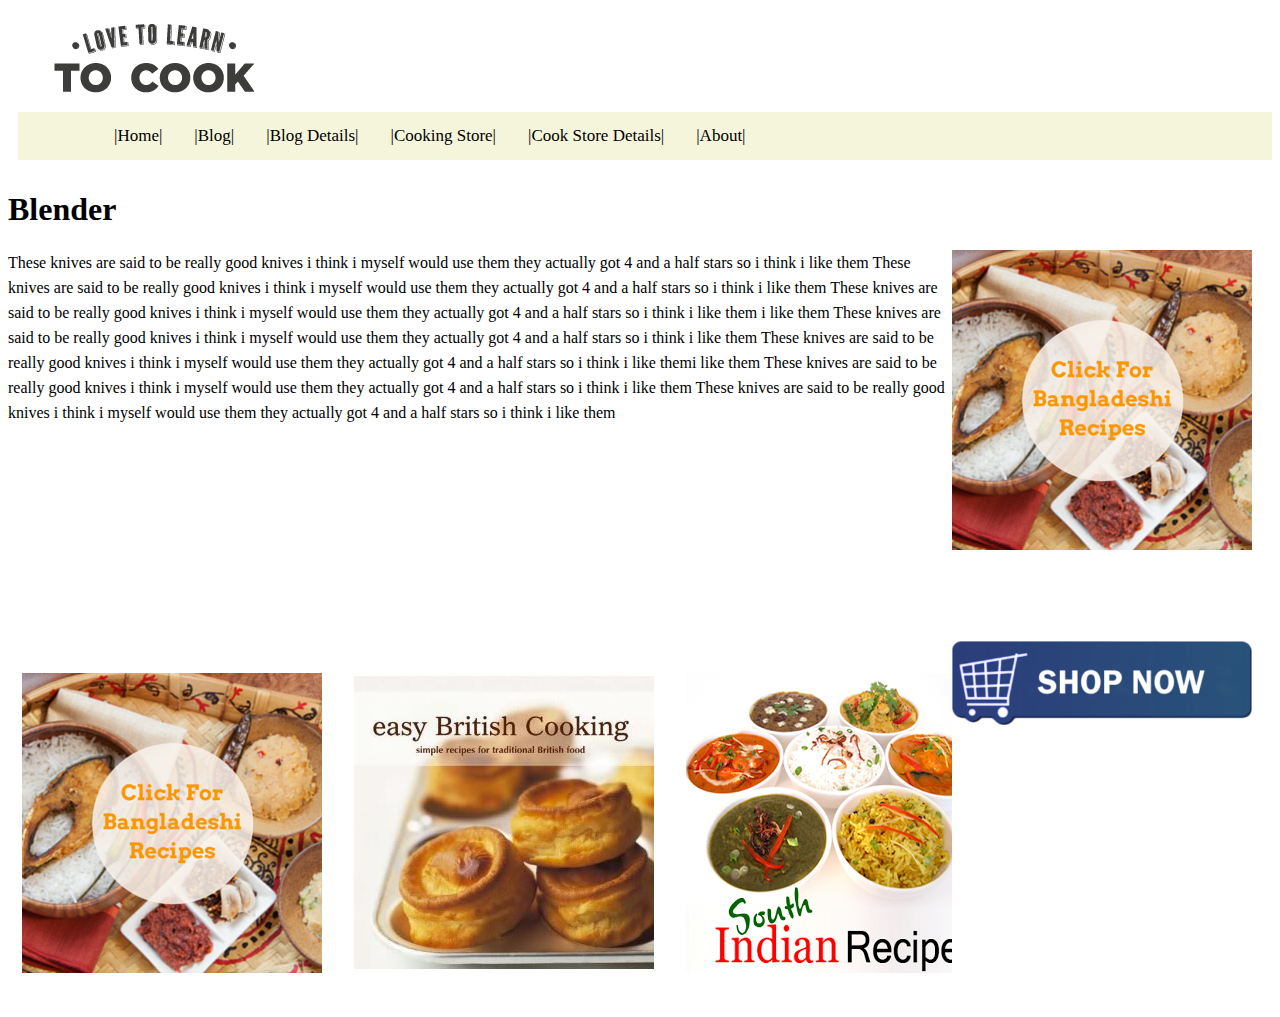
<file: cook2.html>
<!DOCTYPE html>
<html>
<head>
 <link rel="stylesheet" type="text/css" href="styles.css">
	<title>Blog</title>
</head>
<body>
<a href="index.html">
		<img class="logo" src="logo.png">
	</a>
		<div class="topnav" id="link-container">
			<ul>
				<li class="bar bar1"><a href="index.html">|Home|</a></li>
				
				<li class="bar bar2"><a href="blog.html">|Blog|</a></li>

				<li class="bar bar3"><a href="blog-details.html">|Blog Details|</a></li>

				<li class="bar bar4" ><a href="cook1.html">|Cooking Store|</a></li>

				<li class="bar bar5" ><a href="cook2.html">|Cook Store Details|</a></li>

				<li class="bar bar6" ><a href="cook3.html">|About|</a></li>
			</ul>
		</div>
		<h1>Blender</h1>
		<div >
		<img src="cb3.jpg" class="knives">

		<p class="paragraph">These knives are said to be really good knives i think i myself would use them they actually got 4 and a half stars so i think i like them These knives are said to be really good knives i think i myself would use them they actually got 4 and a half stars so i think i like them These knives are said to be really good knives i think i myself would use them they actually got 4 and a half stars so i think i like them i like them These knives are said to be really good knives i think i myself would use them they actually got 4 and a half stars so i think i like them These knives are said to be really good knives i think i myself would use them they actually got 4 and a half stars so i think i like themi like them These knives are said to be really good knives i think i myself would use them they actually got 4 and a half stars so i think i like them These knives are said to be really good knives i think i myself would use them they actually got 4 and a half stars so i think i like them</p>
		<a href="https://www.amazon.com/">
		<img class="buy" src="buy-button.jpg">
		</a>
		</div>
		<div class="scrollmenu" >

			<a href="cook2.html"><img  src="cb3.jpg"></a>

			<a href="british.html"><img  src="cb1.jpg"></a>

			<a href="Indian.html"><img  src="cb4.jpg"></a>

			<a href="Breakfast.html"><img  src="cb7.jpg"></a>

			<a href="Urdu.html"><img  src="cb8.jpg"></a>

			<a href="Chinese.html"><img  src="cb5.jpg"></a>

			<a href="Recipes.html"><img  src="cb6.jpg"></a>

			<a href="Dutch.html"><img  src="cb9.jpg"></a>

		</div> <br>
	</body>
</html>
</file>
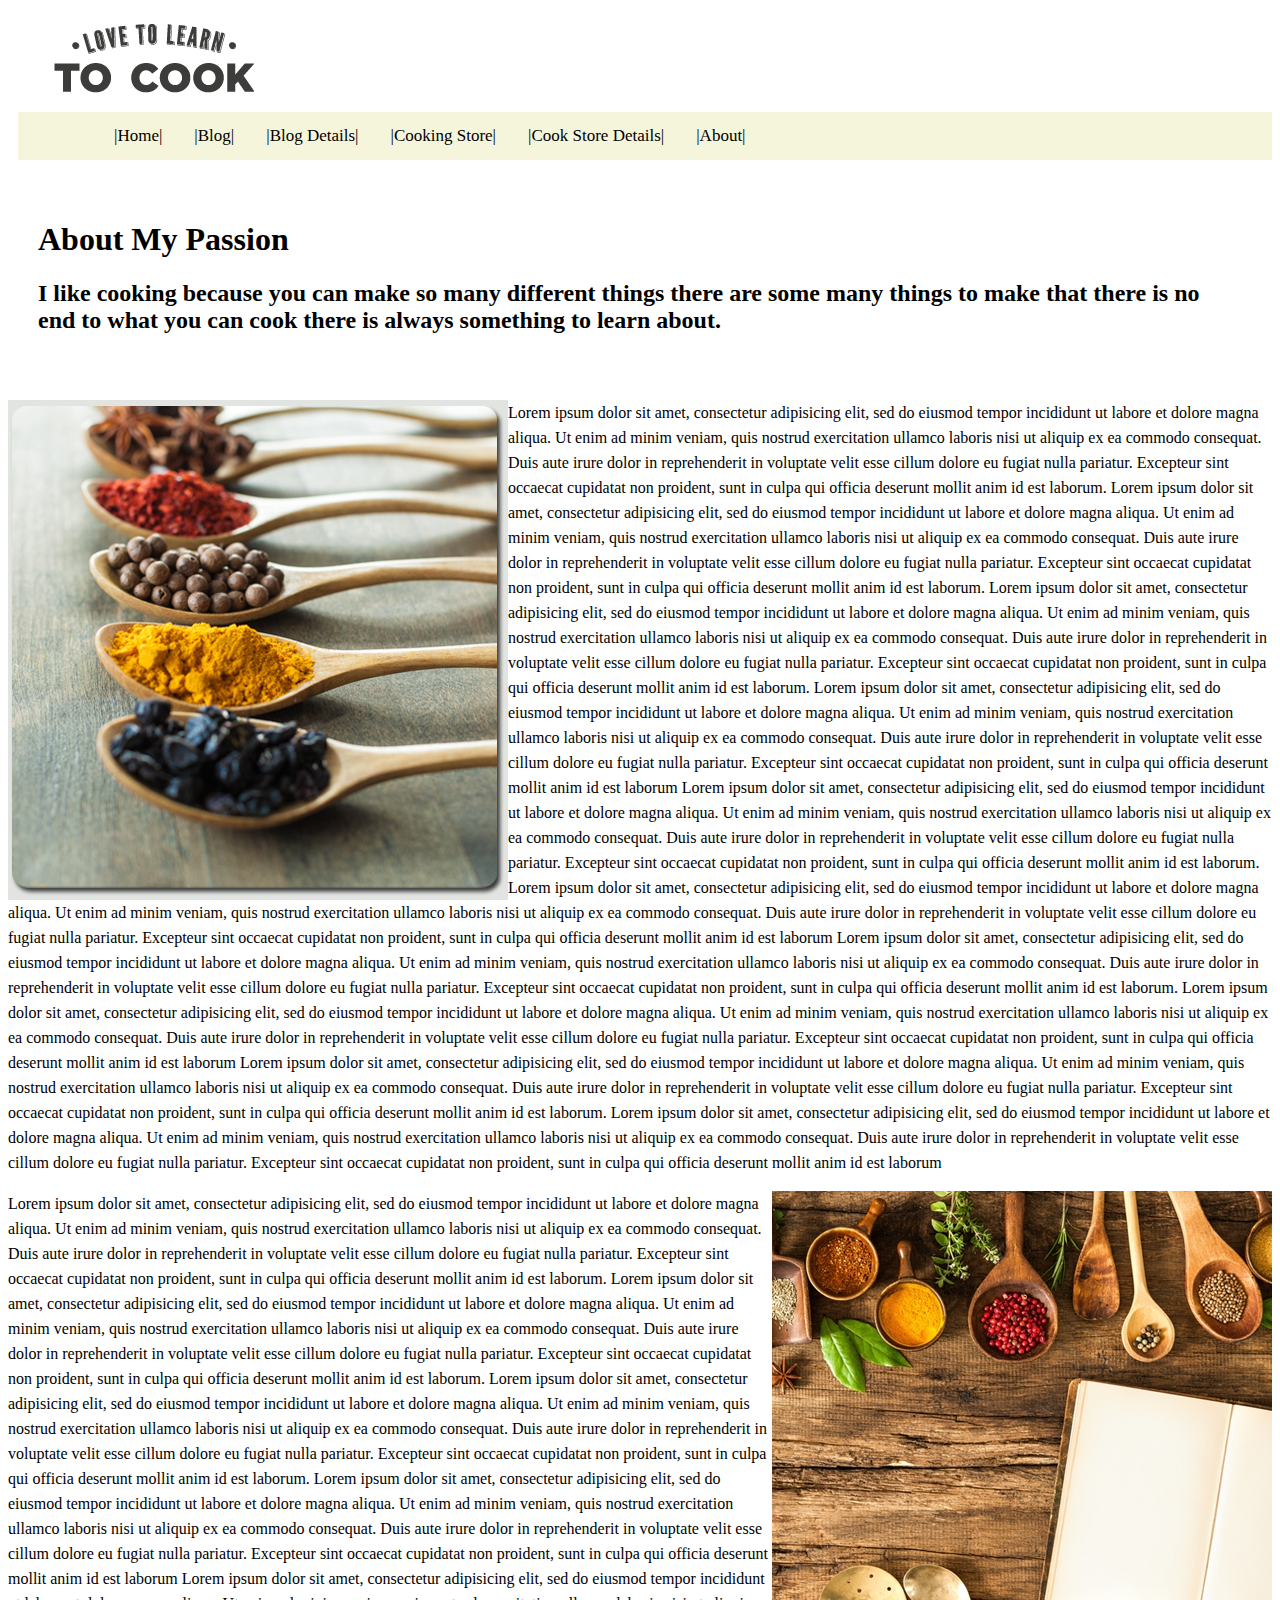
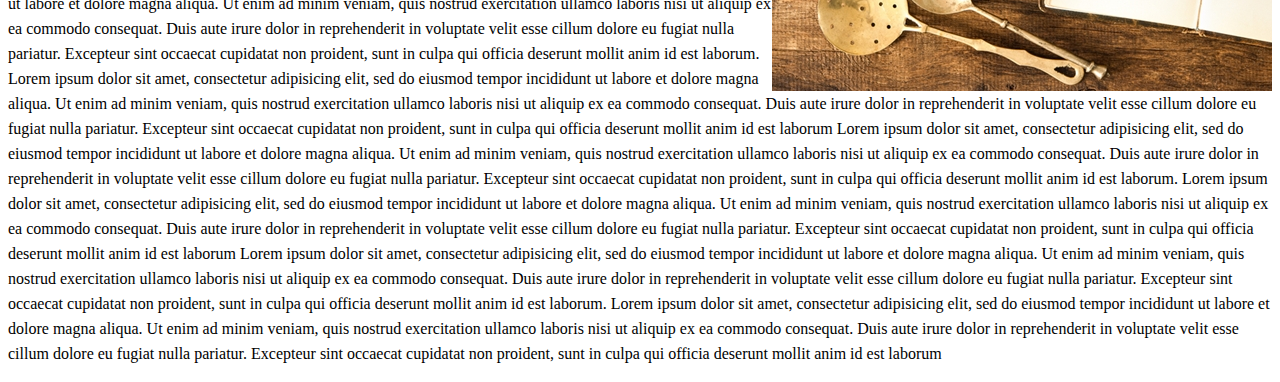
<file: cook3.html>
<!DOCTYPE html>
<html>
<head>
 <link rel="stylesheet" type="text/css" href="styles.css">
	<title>Blog</title>
</head>
<body>
	<a href="index.html">
		<img class="logo" src="logo.png">
	</a>
		<div class="topnav" id="link-container">
			<ul>
				<li class="bar bar1"><a href="index.html">|Home|</a></li>
				
				<li class="bar bar2"><a href="blog.html">|Blog|</a></li>

				<li class="bar bar3"><a href="blog-details.html">|Blog Details|</a></li>

				<li class="bar bar4" ><a href="cook1.html">|Cooking Store|</a></li>

				<li class="bar bar5" ><a href="cook2.html">|Cook Store Details|</a></li>

				<li class="bar bar6" ><a href="cook3.html">|About|</a></li>
			</ul>
		</div>
		<div class="header" >
			<h1>About My Passion</h1>
			<h2>I like cooking because you can make so many different things there are some many things to make that there is no end to what you can cook there is always something to learn about.</h2>
		</div>
		<div>
			<img src="taste.jpg" class="profilepic">
			<p> Lorem ipsum dolor sit amet, consectetur adipisicing elit, sed do eiusmod
			tempor incididunt ut labore et dolore magna aliqua. Ut enim ad minim veniam,
			quis nostrud exercitation ullamco laboris nisi ut aliquip ex ea commodo
			consequat. Duis aute irure dolor in reprehenderit in voluptate velit esse
			cillum dolore eu fugiat nulla pariatur. Excepteur sint occaecat cupidatat non
			proident, sunt in culpa qui officia deserunt mollit anim id est laborum.  Lorem ipsum dolor sit amet, consectetur adipisicing elit, sed do eiusmod
			tempor incididunt ut labore et dolore magna aliqua. Ut enim ad minim veniam,
			quis nostrud exercitation ullamco laboris nisi ut aliquip ex ea commodo
			consequat. Duis aute irure dolor in reprehenderit in voluptate velit esse
			cillum dolore eu fugiat nulla pariatur. Excepteur sint occaecat cupidatat non
			proident, sunt in culpa qui officia deserunt mollit anim id est laborum.  Lorem ipsum dolor sit amet, consectetur adipisicing elit, sed do eiusmod
			tempor incididunt ut labore et dolore magna aliqua. Ut enim ad minim veniam,
			quis nostrud exercitation ullamco laboris nisi ut aliquip ex ea commodo
			consequat. Duis aute irure dolor in reprehenderit in voluptate velit esse
			cillum dolore eu fugiat nulla pariatur. Excepteur sint occaecat cupidatat non
			proident, sunt in culpa qui officia deserunt mollit anim id est laborum.  Lorem ipsum dolor sit amet, consectetur adipisicing elit, sed do eiusmod
			tempor incididunt ut labore et dolore magna aliqua. Ut enim ad minim veniam,
			quis nostrud exercitation ullamco laboris nisi ut aliquip ex ea commodo
			consequat. Duis aute irure dolor in reprehenderit in voluptate velit esse
			cillum dolore eu fugiat nulla pariatur. Excepteur sint occaecat cupidatat non
			proident, sunt in culpa qui officia deserunt mollit anim id est laborum  Lorem ipsum dolor sit amet, consectetur adipisicing elit, sed do eiusmod
			tempor incididunt ut labore et dolore magna aliqua. Ut enim ad minim veniam,
			quis nostrud exercitation ullamco laboris nisi ut aliquip ex ea commodo
			consequat. Duis aute irure dolor in reprehenderit in voluptate velit esse
			cillum dolore eu fugiat nulla pariatur. Excepteur sint occaecat cupidatat non
			proident, sunt in culpa qui officia deserunt mollit anim id est laborum.  Lorem ipsum dolor sit amet, consectetur adipisicing elit, sed do eiusmod
			tempor incididunt ut labore et dolore magna aliqua. Ut enim ad minim veniam,
			quis nostrud exercitation ullamco laboris nisi ut aliquip ex ea commodo
			consequat. Duis aute irure dolor in reprehenderit in voluptate velit esse
			cillum dolore eu fugiat nulla pariatur. Excepteur sint occaecat cupidatat non
			proident, sunt in culpa qui officia deserunt mollit anim id est laborum  Lorem ipsum dolor sit amet, consectetur adipisicing elit, sed do eiusmod
			tempor incididunt ut labore et dolore magna aliqua. Ut enim ad minim veniam,
			quis nostrud exercitation ullamco laboris nisi ut aliquip ex ea commodo
			consequat. Duis aute irure dolor in reprehenderit in voluptate velit esse
			cillum dolore eu fugiat nulla pariatur. Excepteur sint occaecat cupidatat non
			proident, sunt in culpa qui officia deserunt mollit anim id est laborum.  Lorem ipsum dolor sit amet, consectetur adipisicing elit, sed do eiusmod
			tempor incididunt ut labore et dolore magna aliqua. Ut enim ad minim veniam,
			quis nostrud exercitation ullamco laboris nisi ut aliquip ex ea commodo
			consequat. Duis aute irure dolor in reprehenderit in voluptate velit esse
			cillum dolore eu fugiat nulla pariatur. Excepteur sint occaecat cupidatat non
			proident, sunt in culpa qui officia deserunt mollit anim id est laborum  Lorem ipsum dolor sit amet, consectetur adipisicing elit, sed do eiusmod
			tempor incididunt ut labore et dolore magna aliqua. Ut enim ad minim veniam,
			quis nostrud exercitation ullamco laboris nisi ut aliquip ex ea commodo
			consequat. Duis aute irure dolor in reprehenderit in voluptate velit esse
			cillum dolore eu fugiat nulla pariatur. Excepteur sint occaecat cupidatat non
			proident, sunt in culpa qui officia deserunt mollit anim id est laborum.  Lorem ipsum dolor sit amet, consectetur adipisicing elit, sed do eiusmod
			tempor incididunt ut labore et dolore magna aliqua. Ut enim ad minim veniam,
			quis nostrud exercitation ullamco laboris nisi ut aliquip ex ea commodo
			consequat. Duis aute irure dolor in reprehenderit in voluptate velit esse
			cillum dolore eu fugiat nulla pariatur. Excepteur sint occaecat cupidatat non
			proident, sunt in culpa qui officia deserunt mollit anim id est laborum</p>
		</div>
		<div>
				<img class="profilepic2" src="taste2.jpg">
				<p> Lorem ipsum dolor sit amet, consectetur adipisicing elit, sed do eiusmod
			tempor incididunt ut labore et dolore magna aliqua. Ut enim ad minim veniam,
			quis nostrud exercitation ullamco laboris nisi ut aliquip ex ea commodo
			consequat. Duis aute irure dolor in reprehenderit in voluptate velit esse
			cillum dolore eu fugiat nulla pariatur. Excepteur sint occaecat cupidatat non
			proident, sunt in culpa qui officia deserunt mollit anim id est laborum.  Lorem ipsum dolor sit amet, consectetur adipisicing elit, sed do eiusmod
			tempor incididunt ut labore et dolore magna aliqua. Ut enim ad minim veniam,
			quis nostrud exercitation ullamco laboris nisi ut aliquip ex ea commodo
			consequat. Duis aute irure dolor in reprehenderit in voluptate velit esse
			cillum dolore eu fugiat nulla pariatur. Excepteur sint occaecat cupidatat non
			proident, sunt in culpa qui officia deserunt mollit anim id est laborum.  Lorem ipsum dolor sit amet, consectetur adipisicing elit, sed do eiusmod
			tempor incididunt ut labore et dolore magna aliqua. Ut enim ad minim veniam,
			quis nostrud exercitation ullamco laboris nisi ut aliquip ex ea commodo
			consequat. Duis aute irure dolor in reprehenderit in voluptate velit esse
			cillum dolore eu fugiat nulla pariatur. Excepteur sint occaecat cupidatat non
			proident, sunt in culpa qui officia deserunt mollit anim id est laborum.  Lorem ipsum dolor sit amet, consectetur adipisicing elit, sed do eiusmod
			tempor incididunt ut labore et dolore magna aliqua. Ut enim ad minim veniam,
			quis nostrud exercitation ullamco laboris nisi ut aliquip ex ea commodo
			consequat. Duis aute irure dolor in reprehenderit in voluptate velit esse
			cillum dolore eu fugiat nulla pariatur. Excepteur sint occaecat cupidatat non
			proident, sunt in culpa qui officia deserunt mollit anim id est laborum  Lorem ipsum dolor sit amet, consectetur adipisicing elit, sed do eiusmod
			tempor incididunt ut labore et dolore magna aliqua. Ut enim ad minim veniam,
			quis nostrud exercitation ullamco laboris nisi ut aliquip ex ea commodo
			consequat. Duis aute irure dolor in reprehenderit in voluptate velit esse
			cillum dolore eu fugiat nulla pariatur. Excepteur sint occaecat cupidatat non
			proident, sunt in culpa qui officia deserunt mollit anim id est laborum.  Lorem ipsum dolor sit amet, consectetur adipisicing elit, sed do eiusmod
			tempor incididunt ut labore et dolore magna aliqua. Ut enim ad minim veniam,
			quis nostrud exercitation ullamco laboris nisi ut aliquip ex ea commodo
			consequat. Duis aute irure dolor in reprehenderit in voluptate velit esse
			cillum dolore eu fugiat nulla pariatur. Excepteur sint occaecat cupidatat non
			proident, sunt in culpa qui officia deserunt mollit anim id est laborum  Lorem ipsum dolor sit amet, consectetur adipisicing elit, sed do eiusmod
			tempor incididunt ut labore et dolore magna aliqua. Ut enim ad minim veniam,
			quis nostrud exercitation ullamco laboris nisi ut aliquip ex ea commodo
			consequat. Duis aute irure dolor in reprehenderit in voluptate velit esse
			cillum dolore eu fugiat nulla pariatur. Excepteur sint occaecat cupidatat non
			proident, sunt in culpa qui officia deserunt mollit anim id est laborum.  Lorem ipsum dolor sit amet, consectetur adipisicing elit, sed do eiusmod
			tempor incididunt ut labore et dolore magna aliqua. Ut enim ad minim veniam,
			quis nostrud exercitation ullamco laboris nisi ut aliquip ex ea commodo
			consequat. Duis aute irure dolor in reprehenderit in voluptate velit esse
			cillum dolore eu fugiat nulla pariatur. Excepteur sint occaecat cupidatat non
			proident, sunt in culpa qui officia deserunt mollit anim id est laborum  Lorem ipsum dolor sit amet, consectetur adipisicing elit, sed do eiusmod
			tempor incididunt ut labore et dolore magna aliqua. Ut enim ad minim veniam,
			quis nostrud exercitation ullamco laboris nisi ut aliquip ex ea commodo
			consequat. Duis aute irure dolor in reprehenderit in voluptate velit esse
			cillum dolore eu fugiat nulla pariatur. Excepteur sint occaecat cupidatat non
			proident, sunt in culpa qui officia deserunt mollit anim id est laborum.  Lorem ipsum dolor sit amet, consectetur adipisicing elit, sed do eiusmod
			tempor incididunt ut labore et dolore magna aliqua. Ut enim ad minim veniam,
			quis nostrud exercitation ullamco laboris nisi ut aliquip ex ea commodo
			consequat. Duis aute irure dolor in reprehenderit in voluptate velit esse
			cillum dolore eu fugiat nulla pariatur. Excepteur sint occaecat cupidatat non
			proident, sunt in culpa qui officia deserunt mollit anim id est laborum</p>
		</div>
	</body>
</html>
</file>
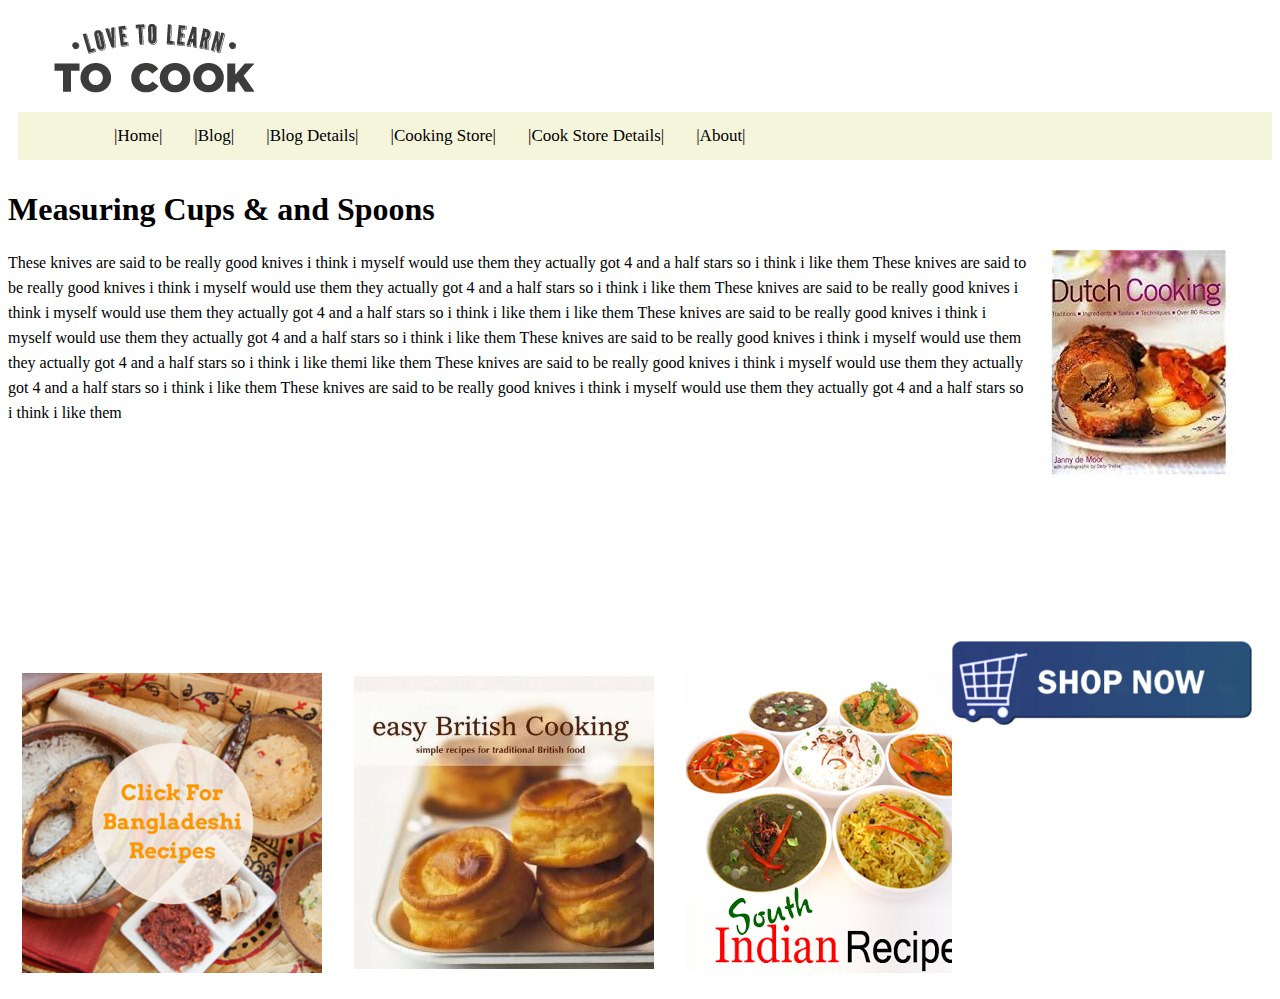
<file: Dutch.html>
<!DOCTYPE html>
<html>
<head>
 <link rel="stylesheet" type="text/css" href="styles.css">
	<title>Blog</title>
</head>
<body>
<a href="index.html">
		<img class="logo" src="logo.png">
	</a>
		<div class="topnav" id="link-container">
			<ul>
				<li class="bar bar1"><a href="index.html">|Home|</a></li>
				
				<li class="bar bar2"><a href="blog.html">|Blog|</a></li>

				<li class="bar bar3"><a href="blog-details.html">|Blog Details|</a></li>

				<li class="bar bar4" ><a href="cook1.html">|Cooking Store|</a></li>

				<li class="bar bar5" ><a href="cook2.html">|Cook Store Details|</a></li>

				<li class="bar bar6" ><a href="cook3.html">|About|</a></li>
			</ul>
		</div>
		<h1>Measuring Cups & and Spoons</h1>
		<div >
		<img src="cb9.jpg" class="knives">

		<p class="paragraph">These knives are said to be really good knives i think i myself would use them they actually got 4 and a half stars so i think i like them These knives are said to be really good knives i think i myself would use them they actually got 4 and a half stars so i think i like them These knives are said to be really good knives i think i myself would use them they actually got 4 and a half stars so i think i like them i like them These knives are said to be really good knives i think i myself would use them they actually got 4 and a half stars so i think i like them These knives are said to be really good knives i think i myself would use them they actually got 4 and a half stars so i think i like themi like them These knives are said to be really good knives i think i myself would use them they actually got 4 and a half stars so i think i like them These knives are said to be really good knives i think i myself would use them they actually got 4 and a half stars so i think i like them</p>
		<a href="https://www.amazon.com/">
		<img class="buy" src="buy-button.jpg">
		</a>
		</div>
		<div class="scrollmenu" >

			<a href="cook2.html"><img  src="cb3.jpg"></a>

			<a href="british.html"><img  src="cb1.jpg"></a>

			<a href="Indian.html"><img  src="cb4.jpg"></a>

			<a href="Breakfast.html"><img  src="cb7.jpg"></a>

			<a href="Urdu.html"><img  src="cb8.jpg"></a>

			<a href="Chinese.html"><img  src="cb5.jpg"></a>

			<a href="Recipes.html"><img  src="cb6.jpg"></a>

			<a href="Korean.html"><img  src="cb2.jpg"></a>

		</div>

</body>
</html>
</file>
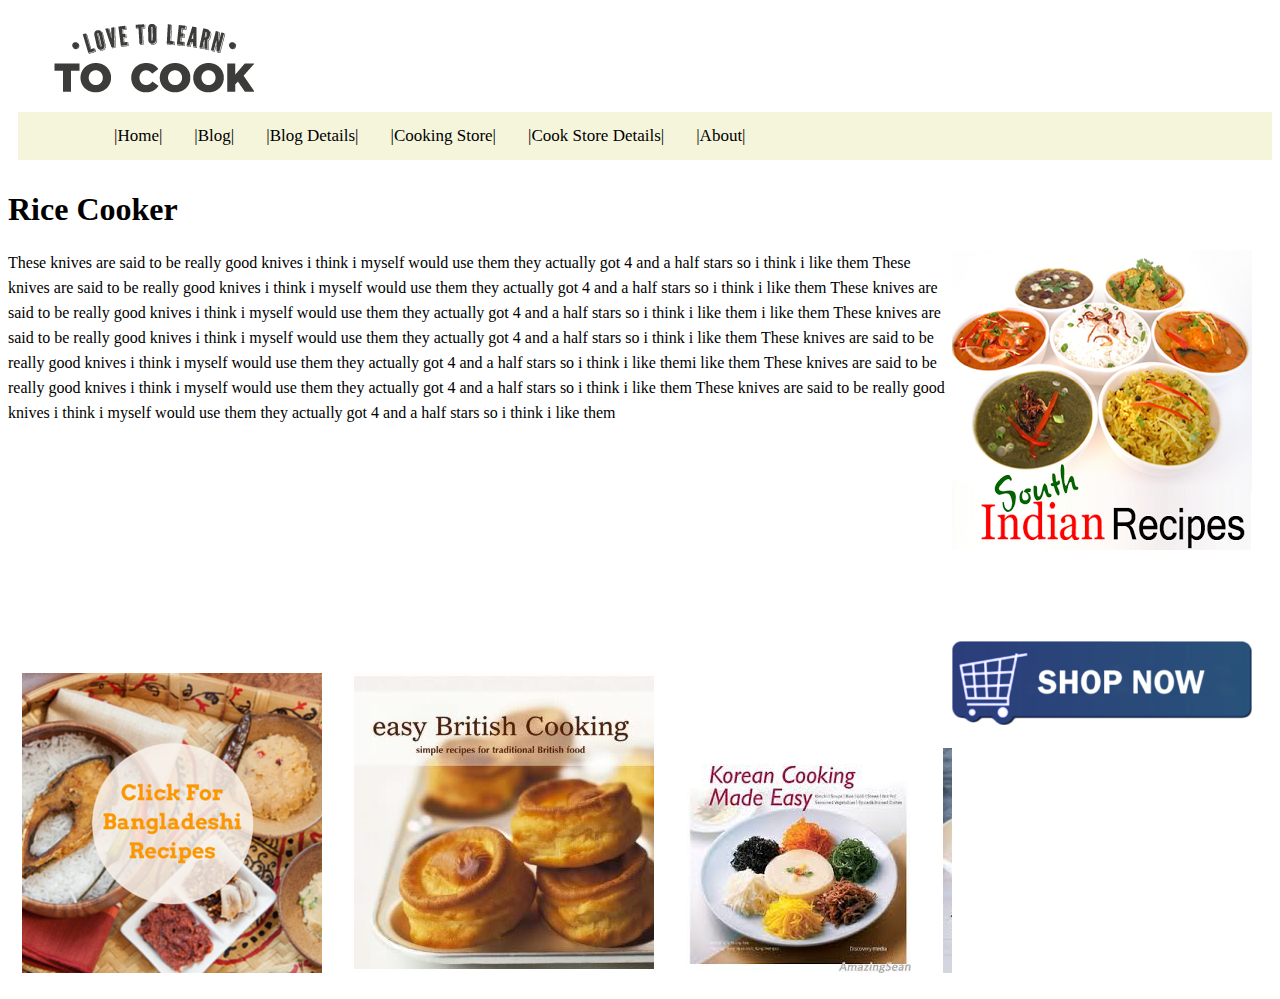
<file: Indian.html>
<!DOCTYPE html>
<html>
<head>
 <link rel="stylesheet" type="text/css" href="styles.css">
	<title>Blog</title>
</head>
<body>
<a href="index.html">
		<img class="logo" src="logo.png">
	</a>
		<div class="topnav" id="link-container">
			<ul>
				<li class="bar bar1"><a href="index.html">|Home|</a></li>
				
				<li class="bar bar2"><a href="blog.html">|Blog|</a></li>

				<li class="bar bar3"><a href="blog-details.html">|Blog Details|</a></li>

				<li class="bar bar4" ><a href="cook1.html">|Cooking Store|</a></li>

				<li class="bar bar5" ><a href="cook2.html">|Cook Store Details|</a></li>

				<li class="bar bar6" ><a href="cook3.html">|About|</a></li>
			</ul>
		</div>
		<h1>Rice Cooker</h1>
		<div >
		<img src="cb4.jpg" class="knives">

		<p class="paragraph">These knives are said to be really good knives i think i myself would use them they actually got 4 and a half stars so i think i like them These knives are said to be really good knives i think i myself would use them they actually got 4 and a half stars so i think i like them These knives are said to be really good knives i think i myself would use them they actually got 4 and a half stars so i think i like them i like them These knives are said to be really good knives i think i myself would use them they actually got 4 and a half stars so i think i like them These knives are said to be really good knives i think i myself would use them they actually got 4 and a half stars so i think i like themi like them These knives are said to be really good knives i think i myself would use them they actually got 4 and a half stars so i think i like them These knives are said to be really good knives i think i myself would use them they actually got 4 and a half stars so i think i like them</p>
		<a href="https://www.amazon.com/">
		<img class="buy" src="buy-button.jpg">
		</a>
		</div>
		<div class="scrollmenu" >

			<a href="cook2.html"><img  src="cb3.jpg"></a>

			<a href="british.html"><img  src="cb1.jpg"></a>

			<a href="Korean.html"><img  src="cb2.jpg"></a>

			<a href="Breakfast.html"><img  src="cb7.jpg"></a>

			<a href="Urdu.html"><img  src="cb8.jpg"></a>

			<a href="Chinese.html"><img  src="cb5.jpg"></a>

			<a href="Recipes.html"><img  src="cb6.jpg"></a>

			<a href="Dutch.html"><img  src="cb9.jpg"></a>

		</div>

</body>
</html>
</file>
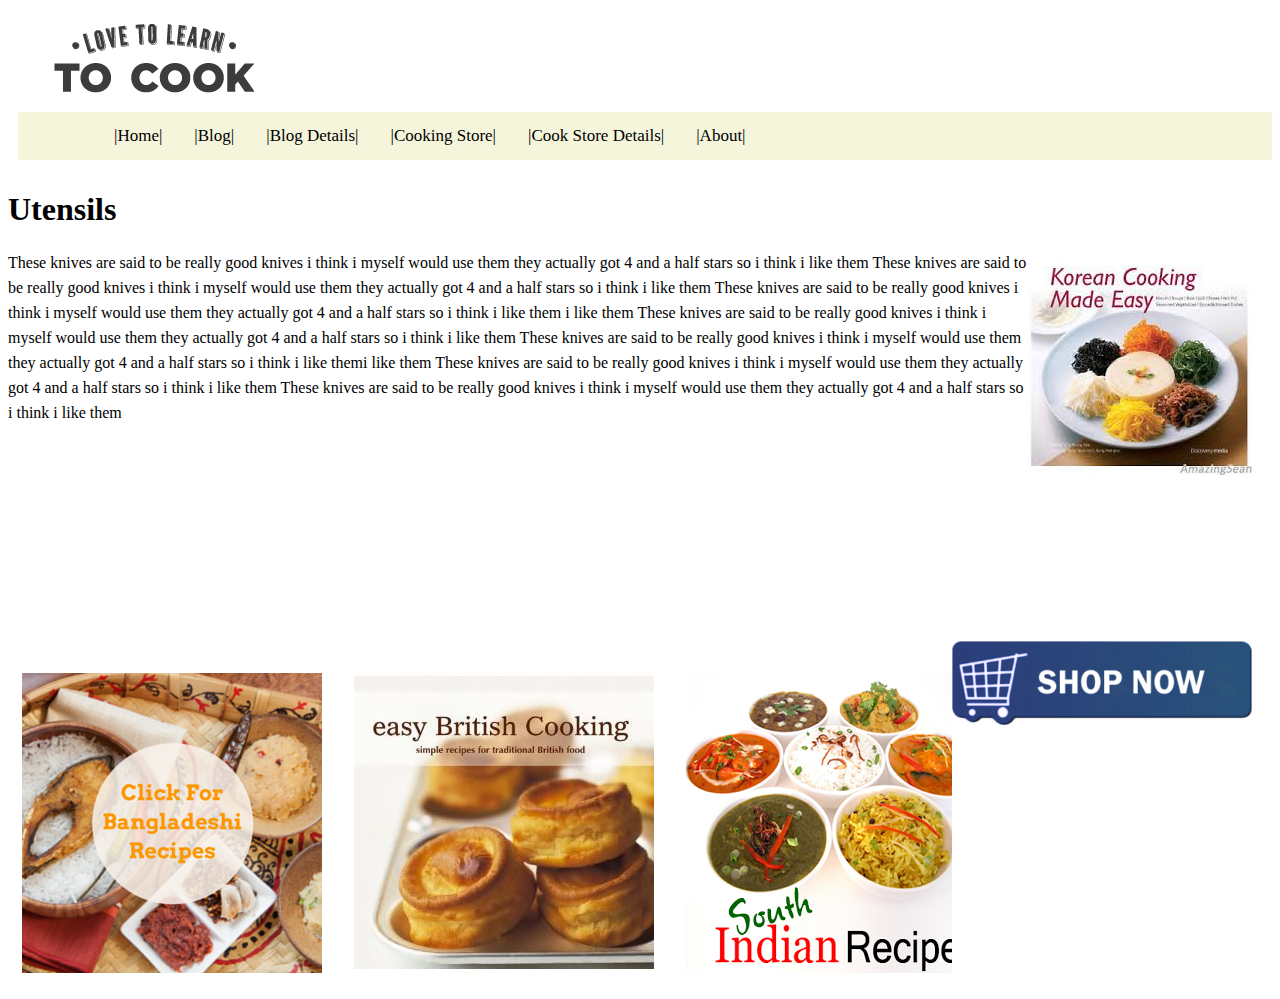
<file: Korean.html>
<!DOCTYPE html>
<html>
<head>
 <link rel="stylesheet" type="text/css" href="styles.css">
	<title>Blog</title>
</head>
<body>
<a href="index.html">
		<img class="logo" src="logo.png">
	</a>
		<div class="topnav" id="link-container">
			<ul>
				<li class="bar bar1"><a href="index.html">|Home|</a></li>
				
				<li class="bar bar2"><a href="blog.html">|Blog|</a></li>

				<li class="bar bar3"><a href="blog-details.html">|Blog Details|</a></li>

				<li class="bar bar4" ><a href="cook1.html">|Cooking Store|</a></li>

				<li class="bar bar5" ><a href="cook2.html">|Cook Store Details|</a></li>

				<li class="bar bar6" ><a href="cook3.html">|About|</a></li>
			</ul>
		</div>
		<h1>Utensils</h1>
		<div >
		<img src="cb2.jpg" class="knives">

		<p class="paragraph">These knives are said to be really good knives i think i myself would use them they actually got 4 and a half stars so i think i like them These knives are said to be really good knives i think i myself would use them they actually got 4 and a half stars so i think i like them These knives are said to be really good knives i think i myself would use them they actually got 4 and a half stars so i think i like them i like them These knives are said to be really good knives i think i myself would use them they actually got 4 and a half stars so i think i like them These knives are said to be really good knives i think i myself would use them they actually got 4 and a half stars so i think i like themi like them These knives are said to be really good knives i think i myself would use them they actually got 4 and a half stars so i think i like them These knives are said to be really good knives i think i myself would use them they actually got 4 and a half stars so i think i like them</p>
		<a href="https://www.amazon.com/">
		<img class="buy" src="buy-button.jpg">
		</a>
		</div>
		<div class="scrollmenu" >

			<a href="cook2.html"><img  src="cb3.jpg"></a>

			<a href="british.html"><img  src="cb1.jpg"></a>

			<a href="Indian.html"><img  src="cb4.jpg"></a>

			<a href="Breakfast.html"><img  src="cb7.jpg"></a>

			<a href="Urdu.html"><img  src="cb8.jpg"></a>

			<a href="Chinese.html"><img  src="cb5.jpg"></a>

			<a href="Recipes.html"><img  src="cb6.jpg"></a>

			<a href="Dutch.html"><img  src="cb9.jpg"></a>

		</div>

</body>
</html>
</file>
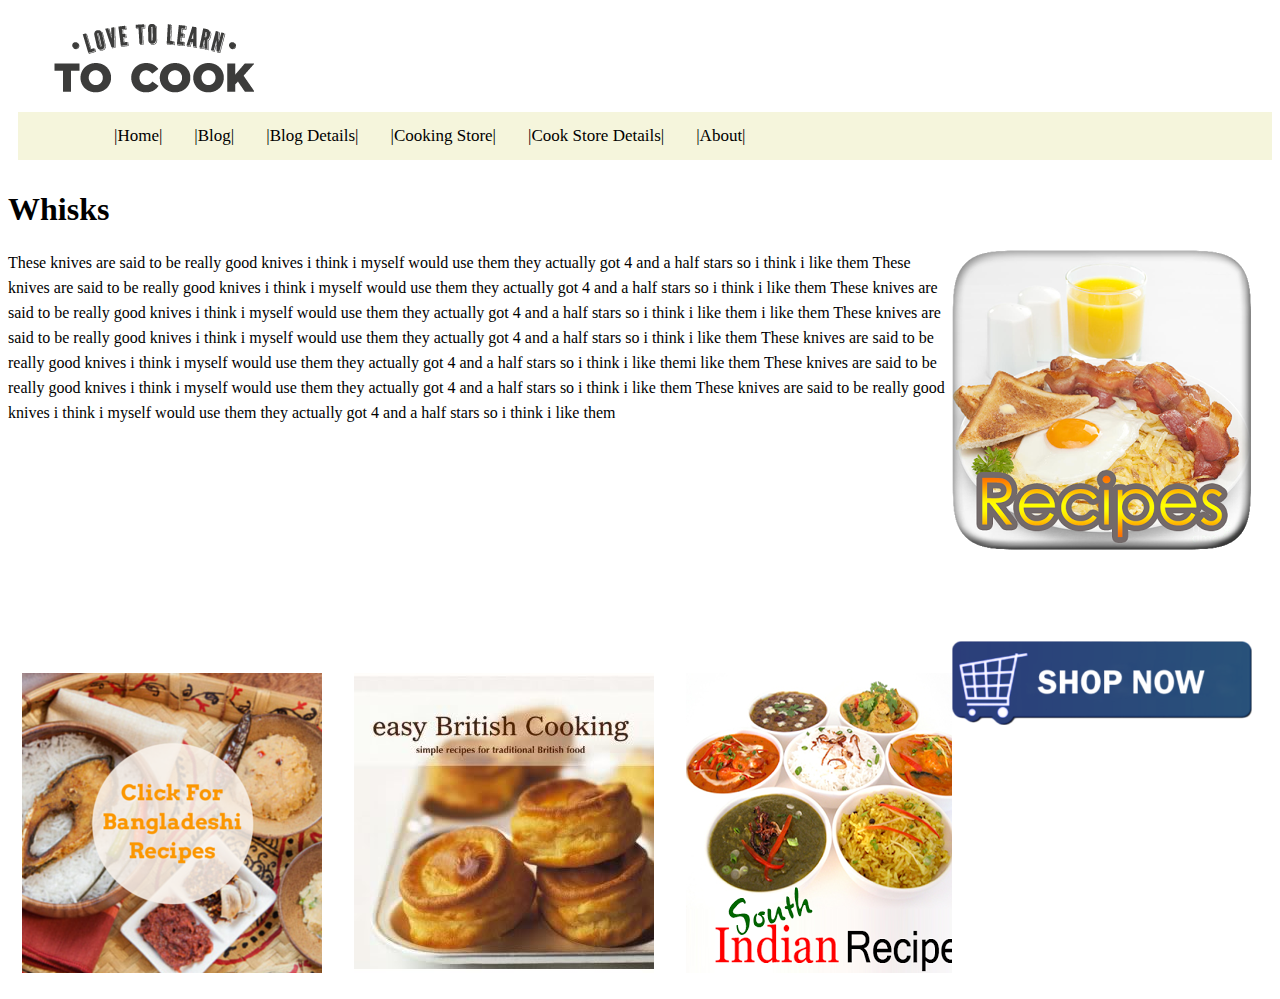
<file: Recipes.html>
<!DOCTYPE html>
<html>
<head>
 <link rel="stylesheet" type="text/css" href="styles.css">
	<title>Blog</title>
</head>
<body>
<a href="index.html">
		<img class="logo" src="logo.png">
	</a>
		<div class="topnav" id="link-container">
			<ul>
				<li class="bar bar1"><a href="index.html">|Home|</a></li>
				
				<li class="bar bar2"><a href="blog.html">|Blog|</a></li>

				<li class="bar bar3"><a href="blog-details.html">|Blog Details|</a></li>

				<li class="bar bar4" ><a href="cook1.html">|Cooking Store|</a></li>

				<li class="bar bar5" ><a href="cook2.html">|Cook Store Details|</a></li>

				<li class="bar bar6" ><a href="cook3.html">|About|</a></li>
			</ul>
		</div>
		<h1>Whisks</h1>
		<div >
		<img src="cb6.jpg" class="knives">

		<p class="paragraph">These knives are said to be really good knives i think i myself would use them they actually got 4 and a half stars so i think i like them These knives are said to be really good knives i think i myself would use them they actually got 4 and a half stars so i think i like them These knives are said to be really good knives i think i myself would use them they actually got 4 and a half stars so i think i like them i like them These knives are said to be really good knives i think i myself would use them they actually got 4 and a half stars so i think i like them These knives are said to be really good knives i think i myself would use them they actually got 4 and a half stars so i think i like themi like them These knives are said to be really good knives i think i myself would use them they actually got 4 and a half stars so i think i like them These knives are said to be really good knives i think i myself would use them they actually got 4 and a half stars so i think i like them</p>
		<a href="https://www.amazon.com/">
		<img class="buy" src="buy-button.jpg">
		</a>
		</div>
		<div class="scrollmenu" >

			<a href="cook2.html"><img  src="cb3.jpg"></a>

			<a href="british.html"><img  src="cb1.jpg"></a>

			<a href="Indian.html"><img  src="cb4.jpg"></a>

			<a href="Breakfast.html"><img  src="cb7.jpg"></a>

			<a href="Urdu.html"><img  src="cb8.jpg"></a>

			<a href="Chinese.html"><img  src="cb5.jpg"></a>

			<a href="Korean.html"><img  src="cb2.jpg"></a>

			<a href="Dutch.html"><img  src="cb9.jpg"></a>

		</div>

</body>
</html>
</file>
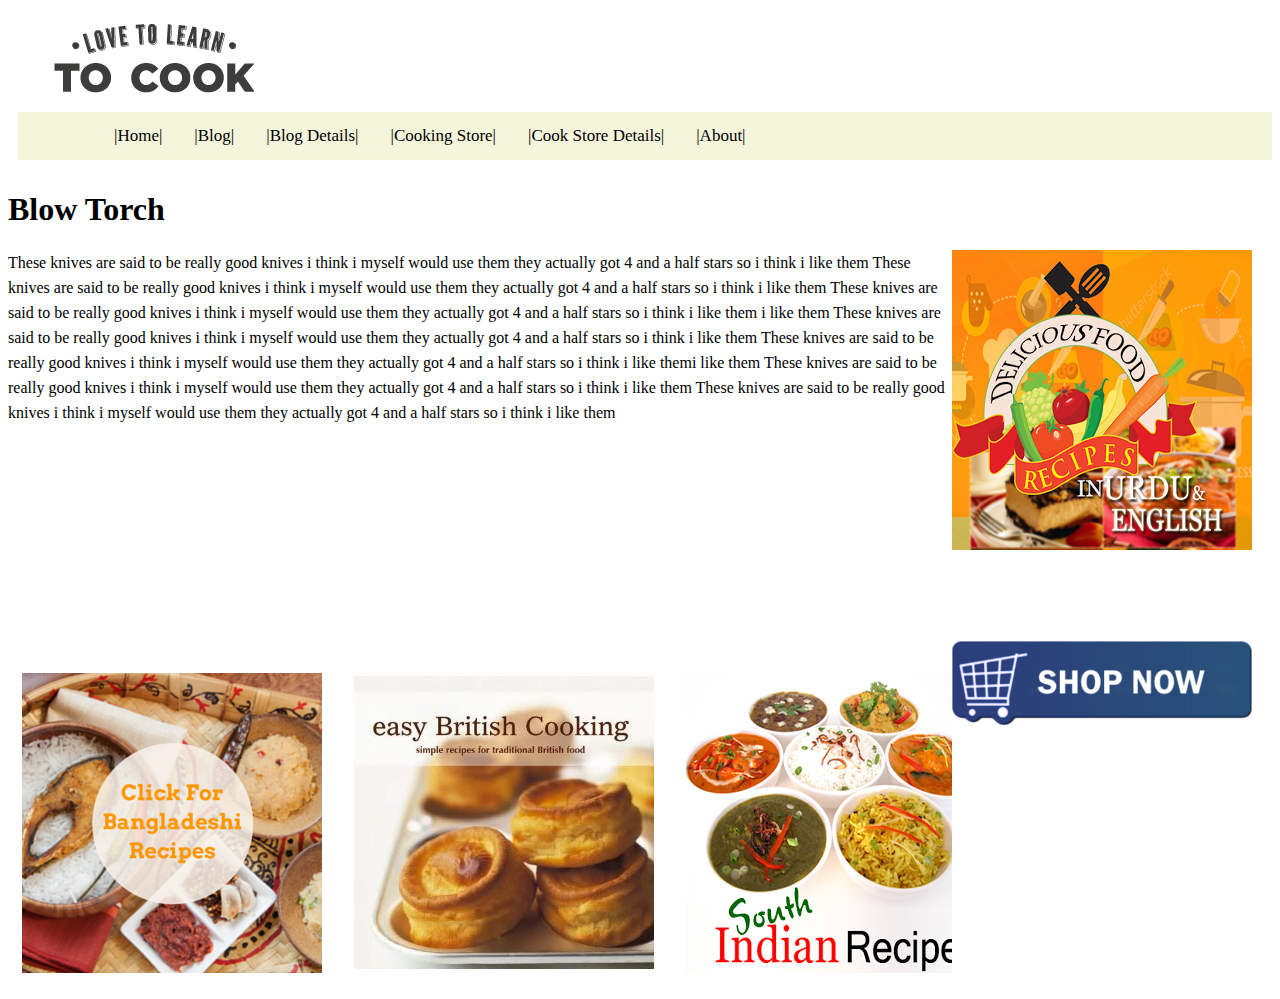
<file: Urdu.html>
<!DOCTYPE html>
<html>
<head>
 <link rel="stylesheet" type="text/css" href="styles.css">
	<title>Blog</title>
</head>
<body>
<a href="index.html">
		<img class="logo" src="logo.png">
	</a>
		<div class="topnav" id="link-container">
			<ul>
				<li class="bar bar1"><a href="index.html">|Home|</a></li>
				
				<li class="bar bar2"><a href="blog.html">|Blog|</a></li>

				<li class="bar bar3"><a href="blog-details.html">|Blog Details|</a></li>

				<li class="bar bar4" ><a href="cook1.html">|Cooking Store|</a></li>

				<li class="bar bar5" ><a href="cook2.html">|Cook Store Details|</a></li>

				<li class="bar bar6" ><a href="cook3.html">|About|</a></li>
			</ul>
		</div>
		<h1>Blow Torch</h1>
		<div >
		<img src="cb8.jpg" class="knives">

		<p class="paragraph">These knives are said to be really good knives i think i myself would use them they actually got 4 and a half stars so i think i like them These knives are said to be really good knives i think i myself would use them they actually got 4 and a half stars so i think i like them These knives are said to be really good knives i think i myself would use them they actually got 4 and a half stars so i think i like them i like them These knives are said to be really good knives i think i myself would use them they actually got 4 and a half stars so i think i like them These knives are said to be really good knives i think i myself would use them they actually got 4 and a half stars so i think i like themi like them These knives are said to be really good knives i think i myself would use them they actually got 4 and a half stars so i think i like them These knives are said to be really good knives i think i myself would use them they actually got 4 and a half stars so i think i like them</p>
		<a href="https://www.amazon.com/">
		<img class="buy" src="buy-button.jpg">
		</a>
		</div>
		<div class="scrollmenu" >

			<a href="cook2.html"><img  src="cb3.jpg"></a>

			<a href="british.html"><img  src="cb1.jpg"></a>

			<a href="Indian.html"><img  src="cb4.jpg"></a>

			<a href="Breakfast.html"><img  src="cb7.jpg"></a>

			<a href="Korean.html"><img  src="cb2.jpg"></a>

			<a href="Chinese.html"><img  src="cb5.jpg"></a>

			<a href="Recipes.html"><img  src="cb6.jpg"></a>

			<a href="Dutch.html"><img  src="cb9.jpg"></a>

		</div>

</body>
</html>
</file>
<file: styles.css>
p{
line-height:25px;
font-family:'Tw Cen MT';
}

.bar {
	padding-left:20px;
}

 #link-container{
padding-bottom: 10px;
padding-left: 10px;
padding-right: 10px;
}

.cook-pic-1{
	width:100%;
}
li a {
display:block;
color: black;
text-align: center;
padding: 14px 16px;
text-decoration: none;
font-family:'Tw Cen MT';
}
ul {
list-style-type: none;
margin: 10px;
padding: 0;
overflow: auto;
background-color: beige;
font-family:'Tw Cen MT';

} 
a{
text-decoration:none;
background-color:;
border-radius:0px;
padding:6px;
color: black;
font-family:'san-serrif';
}
.p{
	float:left;
	overflow:auto;
}
.food{
	float:right;
}
.h1{
	padding-left:10px;
}
li a {
    display: inline-block;
    color: black;
    text-align: center;
    padding: 14px 16px;
    text-decoration: none;
    padding-left:40px;
}
ul {
    list-style-type: none;
    margin: 0;
    padding-left:60px;
    width: 100%;
}
.topnav {
    background-color:;
    overflow: hidden;
}
.topnav a {
	float:left;
	display:block;
	color:black;
	text-align:center;
	padding:14px 16px;
	text-decoration:none;
	font-size:17px;
}
.logo{
	padding-left: 40px;
}
.funny{
	height:400px;
	float:left;
	opacity:100%;

}
.girl{
	float:right;
	padding:40px;
	
}
#girl{
 float:right;
 width:300px;
 height:300px;
}

.div1{
border-style:solid;
border-width:2px;
border-color:black;
padding-left:0px;
background-color:;

}
.div2{
border-style:solid;
border-width:2px;
border-color:black;

}
.pic1{
float:left;
padding-right:30px;
padding-bottom:20px;
}
.text1{
padding-left:10px;
}
.div3{
border-style:solid;
border-width:2px;
border-color:black;
padding-top:0px;
}
.div4{
	border-style:solid;
border-width:2px;
border-color:black;
padding-top:0px;
}
.pic2{
	float:left;
padding-right:30px;
height:300px;
}
.blocks{
	position:absolute;
}
.header{
font-family:'Tw Cen MT';
}
.pic5{
	width:100%;
}
.p4{
	float:right;
}
.pic6{
	float:left;
}
.div5{
	float:left;
}
.cb{
	float:left;
	padding:110px;
}


#bread{
	padding-bottom:0px;
	float:top;
	float:left;
}
.knives{
	float:right;
	padding-right:20px;
}
.buy{
	float:right;
	padding-right:20px;
}
.paragraph{
	padding-bottom:200px;
}.cb1{
float:left;
padding: 110px;
font-family:'Tw Cen MT';

}
.cb2{
	float:left;
padding: 110px;
font-family:'Tw Cen MT';
}
.cb3{
	float:left;
padding: 110px;
font-family:'Tw Cen MT';
}
.cb4{
	float:left;
padding: 110px;
font-family:'Tw Cen MT';
}
.cb5{
	float:left;
padding: 110px;
font-family:'Tw Cen MT';
}
.cb6{
	float:left;
padding: 110px;
font-family:'Tw Cen MT';
}
.cb7{
	float:left;
padding: 110px;
font-family:'Tw Cen MT';
}
.cb8{
	float:left;
padding: 110px;
font-family:'Tw Cen MT';
}
.cb9{
	float:left;
padding: 110px;
font-family:'Tw Cen MT';
}
.scroll-box{
	border:1px solid black;
	height:300px;
	width:400px;
	overflow-y:hidden;
	overflow-x:scroll;
}
div.scrollmenu {
    background-color:;
    overflow: auto;
    white-space: nowrap;
}

div.scrollmenu a {
    display: inline-block;
    color: white;
    text-align: center;
    padding: 14px;
    text-decoration: none;
}

div.scrollmenu a:hover {
    background-color: #777;
}
.profilepic{
	float:left;
}
.profilepic2{
	float:right;
}
.header{
	padding:30px;
}
.tools{
	padding-left:40px;
}
</file>
